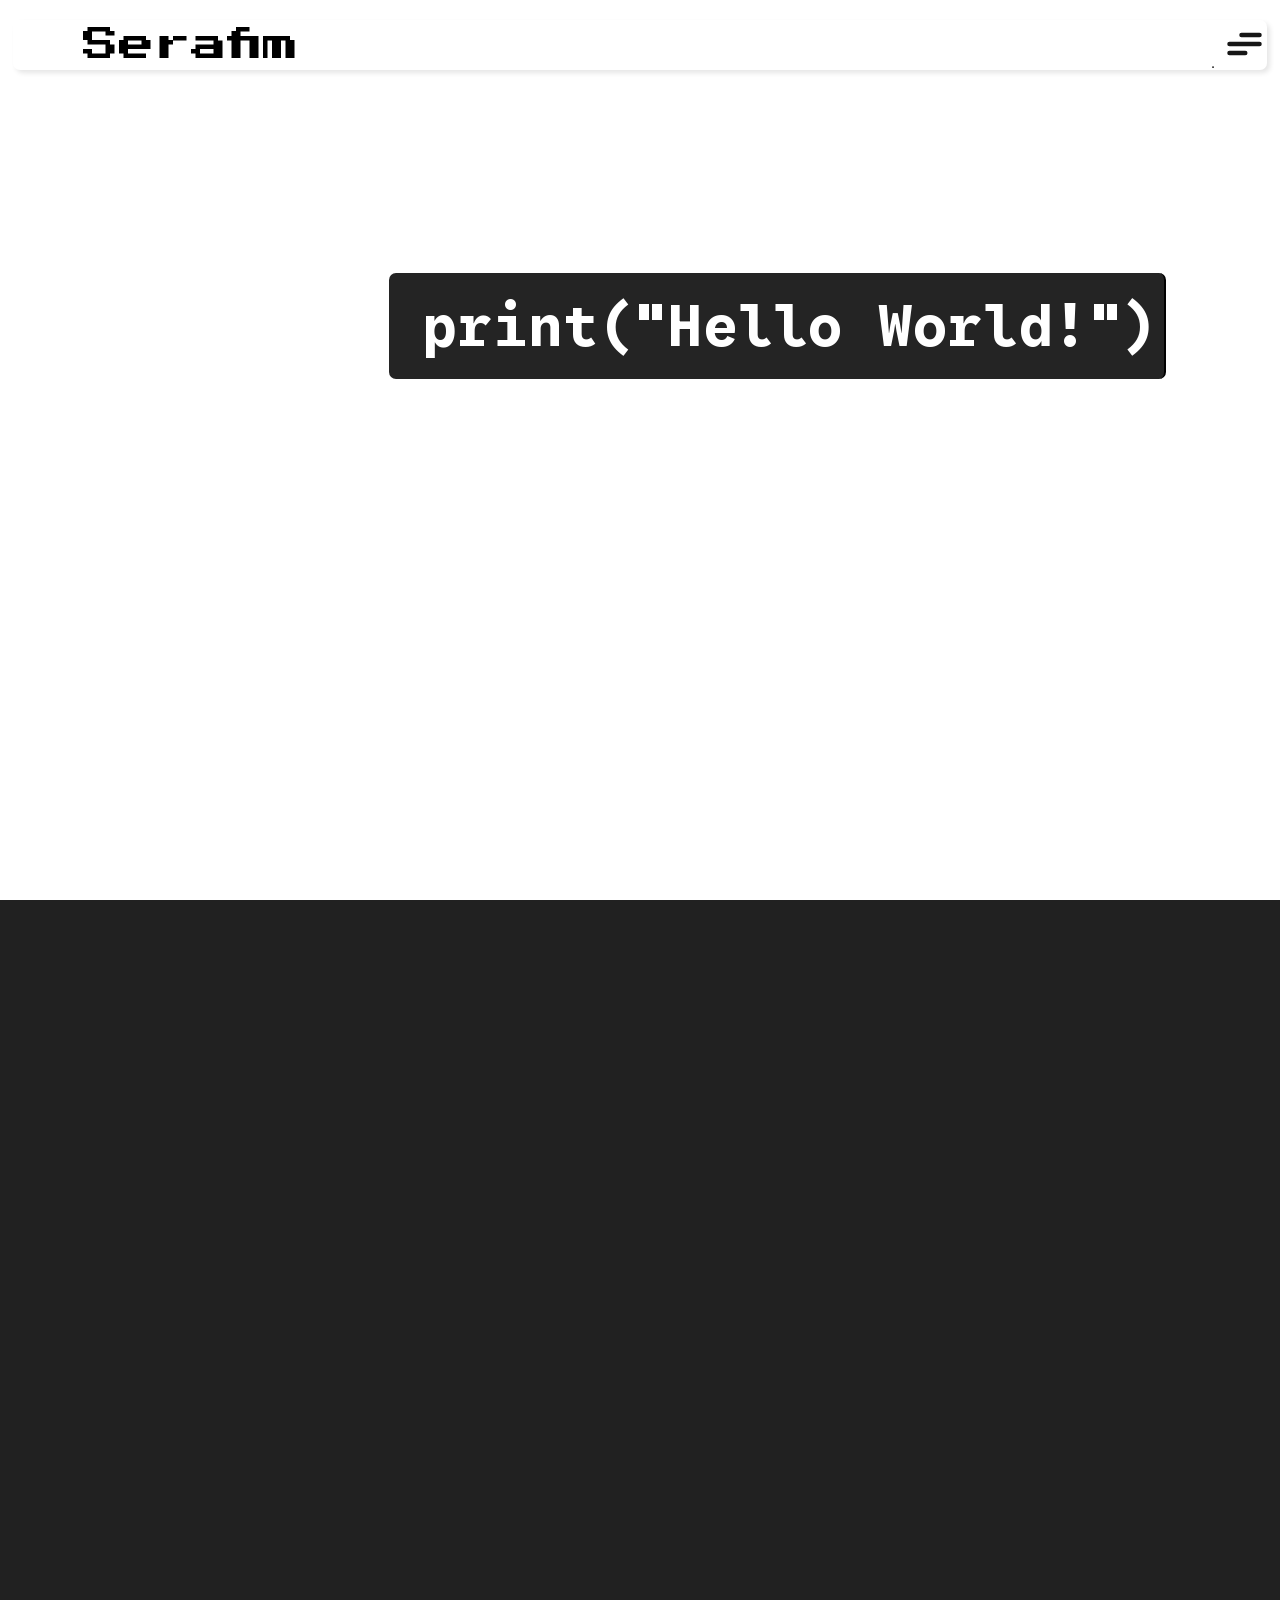
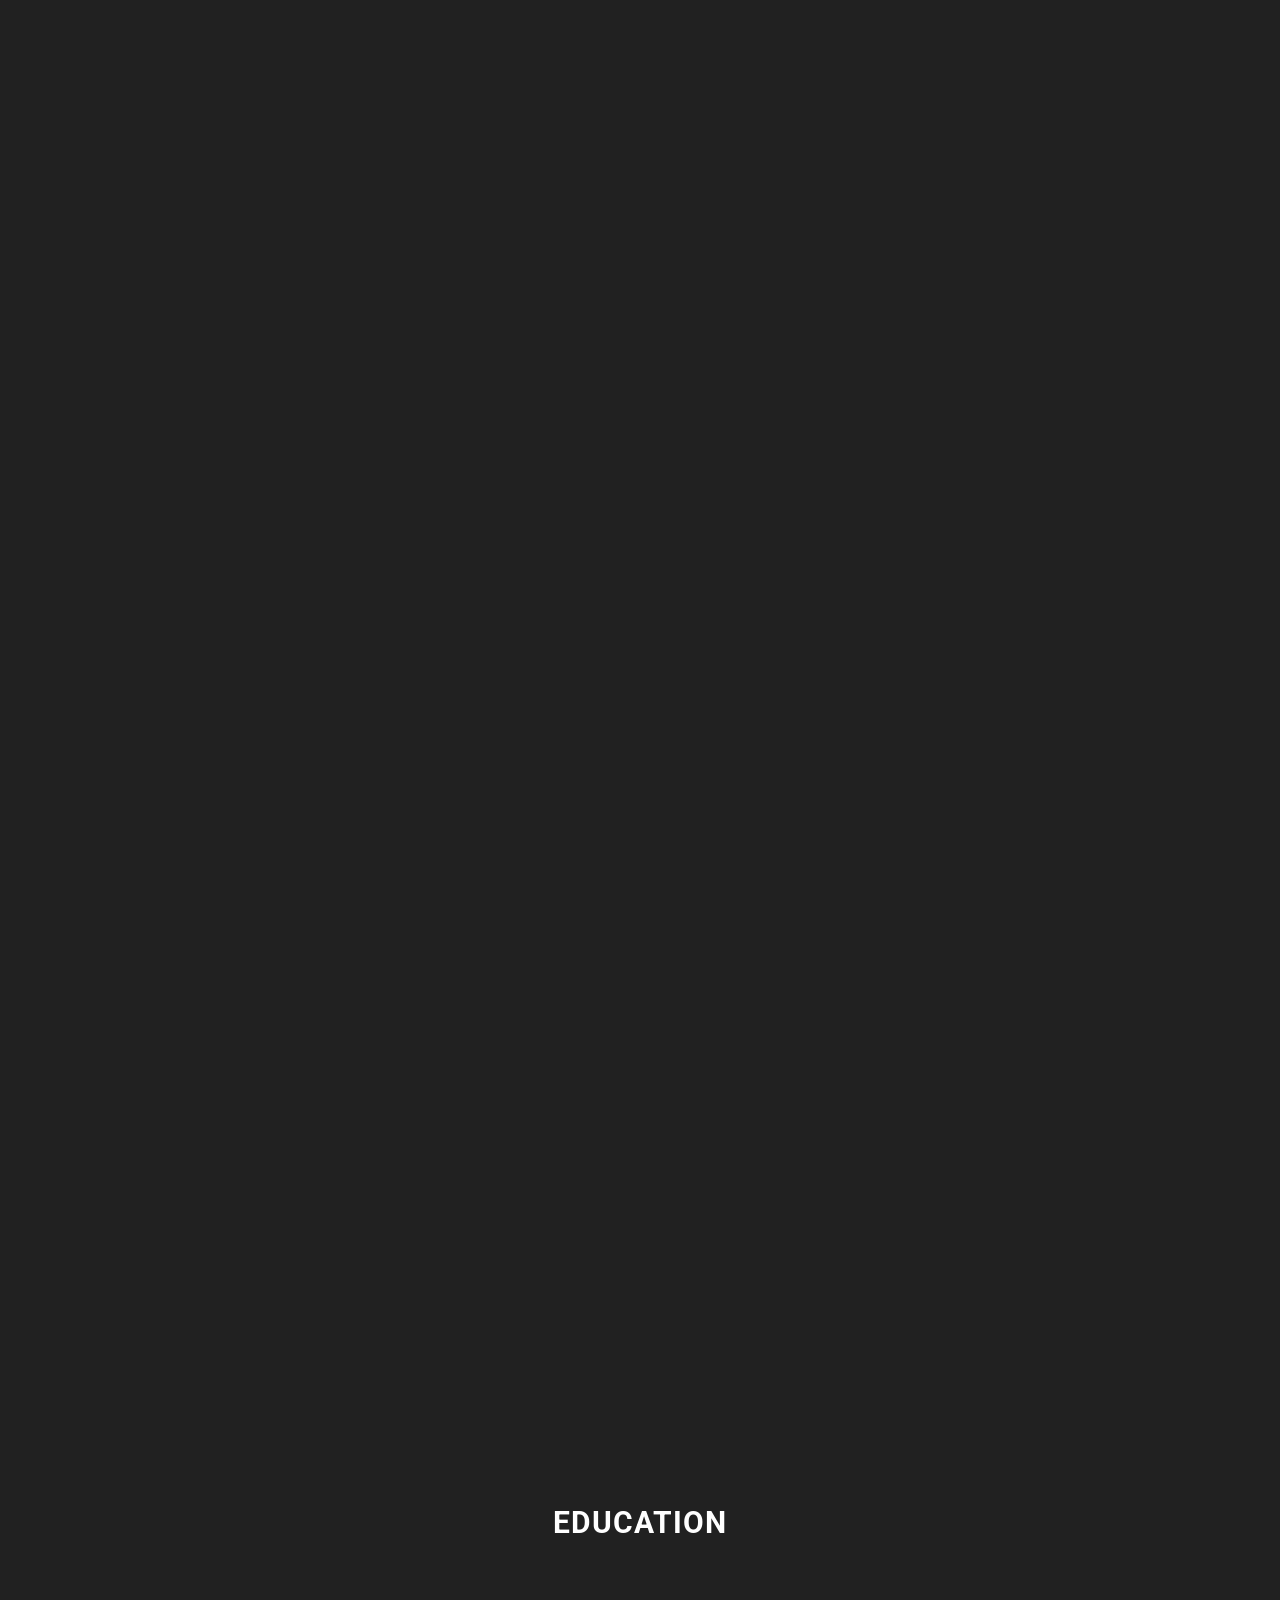
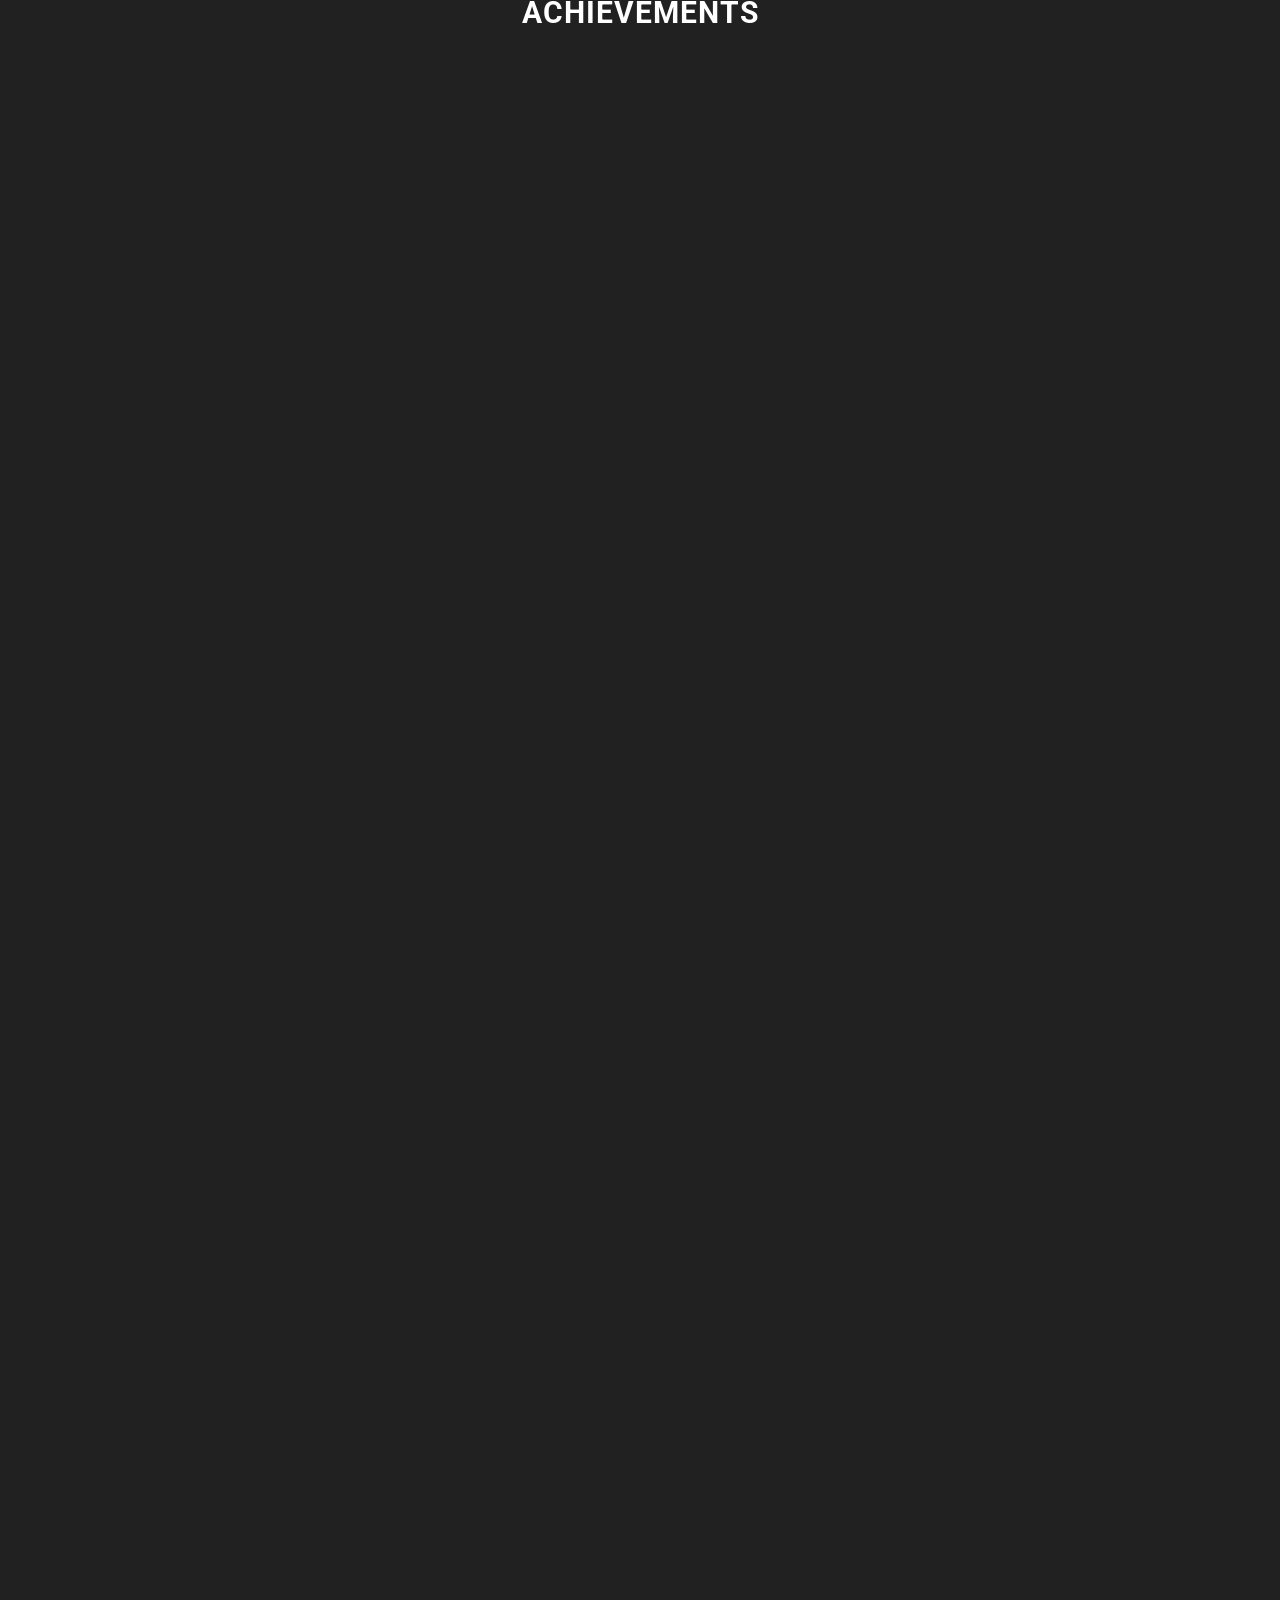
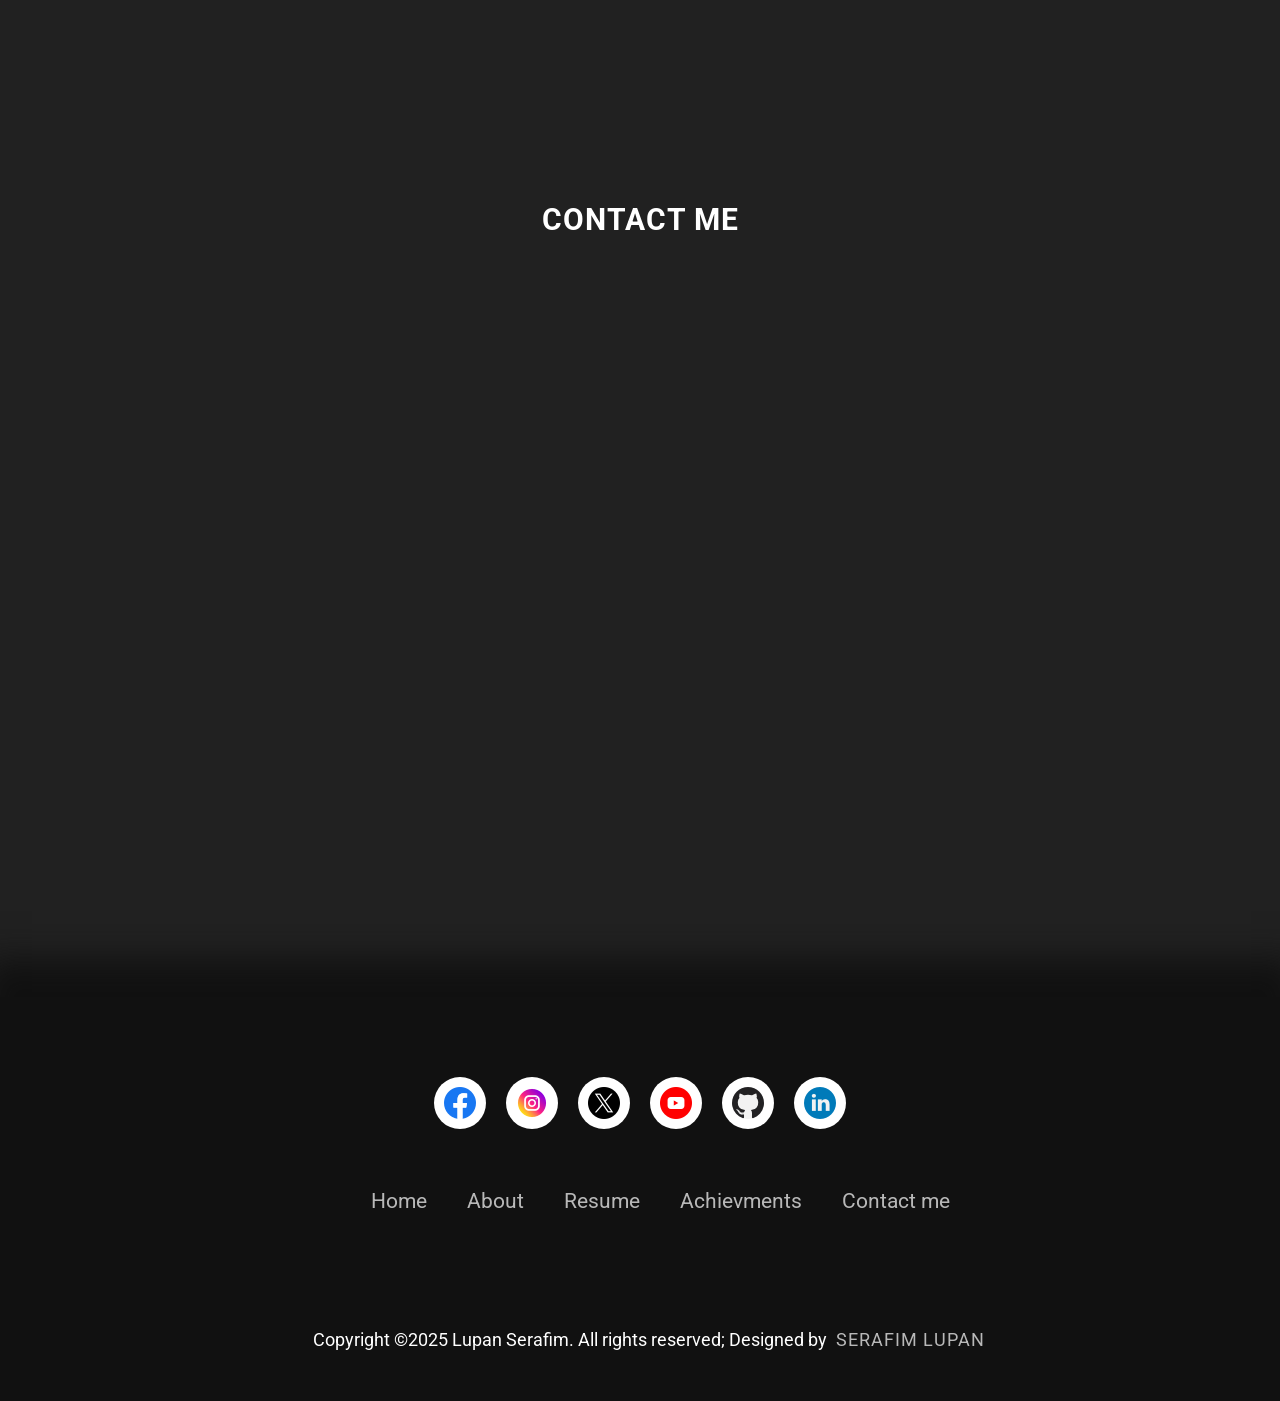
<file: index.html>
<!DOCTYPE html>
<html lang="en">
<head>

    <link rel="stylesheet" href="css/style.css">
    <link rel="web icon" type="png" href="images/logo.png">

    <meta charset="UTF-8">
    <meta name="viewport" content="width=device-width, initial-scale=1.0">

    <title> CV - Serafim Lupan</title>
</head>
<body>

    <div class="intro">

        <h1 class="logo-header">
            <span class="logo">Serafim</span><span class="logo">Lupan</span>
        </h1>

    </div>

    <header id="site-header">

        <nav>
            
            <ul class="sidebar">
                <li><a href="#HomeSection">Home</a></li>
                <li><a href="#about">About</a></li>
                <li><a href="#resume">Resume</a></li>
                <li><a href="#education">Education</a></li>
                <li><a href="#achievments">Achievments</a></li>
                <li><a href="#contact-me">Contact me</a></li>
            </ul>

            <ul>
                <li style="float: left;"><a href="#HomeSection" class="logo-name">Serafim</a></li>
                <li style="float: right;">
                    <div class="hamburger-ground">.
                        <label class="hamburger">
                            <input type="checkbox" onclick="sidebar()">
                            
                            <svg viewBox="0 0 32 32">
                                <path class="line" d="M7 16 27 16"></path>
                                <path class="line line-top-bottom" d="M27 10 13 10C10.8 10 9 8.2 9 6 9 3.5 10.8 2 13 2 15.2 2 17 3.8 17 6L17 26C17 28.2 18.8 30 21 30 23.2 30 25 28.2 25 26 25 23.8 23.2 22 21 22L7 22"></path>
                            </svg>
                        
                        </label>
                    </div>
                </li>
            </ul>

        </nav>
    
    </header>

    <main>

        <section id="HomeSection">

            <video autoplay muted loop id="index-video" src="videos/background2.mp4"></video>
    
            <div class="HomeSectionInfo">
                <div class="animatedText">
                
                    <p class="text">print("Hello World!")   </p>               
                </div>

            </div>
        
        </section>

        <section class="nth-first-section" id="about">
            <div class="about-card hidden">
                <h2>About</h2>
                <div class="row">
                    <div class="col-50 centered">
                        <img class="imagine-profil" src="images/profile.jpg">
                    </div>
                    <div class="col-50">
                        <div class="info-about">
                            <article><b>Name:</b> Lupan Serafim</article>
                            <article><b>Age: </b><span id="varsta"></span></article>
                            <article><b>Languages: </b>Romanian, Russian, English, French</article>
                            <article><b>E-mail: </b>serafimlupan.web@gmail.com</article>
                            <article><b>From: </b>Căușeni, Moldova</article>
                            <a class="download-cv" href="resources/CV-SerafimLupan.pdf" download="CV-SerafimLupan.pdf">
                                <button class="button" type="button">
                                    <span class="button__text">Download CV</span>
                                    <span class="button__icon"><svg xmlns="http://www.w3.org/2000/svg" viewBox="0 0 35 35" id="bdd05811-e15d-428c-bb53-8661459f9307" data-name="Layer 2" class="svg"><path d="M17.5,22.131a1.249,1.249,0,0,1-1.25-1.25V2.187a1.25,1.25,0,0,1,2.5,0V20.881A1.25,1.25,0,0,1,17.5,22.131Z"></path><path d="M17.5,22.693a3.189,3.189,0,0,1-2.262-.936L8.487,15.006a1.249,1.249,0,0,1,1.767-1.767l6.751,6.751a.7.7,0,0,0,.99,0l6.751-6.751a1.25,1.25,0,0,1,1.768,1.767l-6.752,6.751A3.191,3.191,0,0,1,17.5,22.693Z"></path><path d="M31.436,34.063H3.564A3.318,3.318,0,0,1,.25,30.749V22.011a1.25,1.25,0,0,1,2.5,0v8.738a.815.815,0,0,0,.814.814H31.436a.815.815,0,0,0,.814-.814V22.011a1.25,1.25,0,1,1,2.5,0v8.738A3.318,3.318,0,0,1,31.436,34.063Z"></path></svg></span>
                                </button>
                            </a>
                        </div>
                    </div>
                </div>
            </div>

            <div class="container-skill hidden">
                <div class="skill-box">
                    <span class="title">HTML</span>
        
                    <div class="skill-bar">
                        <span class="skill-per html">
                            <span class="tooltip">54%</span>
                        </span>
                    </div>
                </div>
        
                <div class="skill-box">
                    <span class="title">CSS</span>
        
                    <div class="skill-bar">
                        <span class="skill-per css">
                            <span class="tooltip">65%</span>
                        </span>
                    </div>
                </div>
                <div class="skill-box">
                    <span class="title">JavaScript</span>
        
                    <div class="skill-bar">
                        <span class="skill-per javascript">
                            <span class="tooltip">49%</span>
                        </span>
                    </div>
                </div>
                <div class="skill-box">
                    <span class="title">C++</span>
        
                    <div class="skill-bar">
                        <span class="skill-per c-plus">
                            <span class="tooltip">43%</span>
                        </span>
                    </div>
                </div>
                <div class="skill-box">
                    <span class="title">Python</span>
        
                    <div class="skill-bar">
                        <span class="skill-per python">
                            <span class="tooltip">36%</span>
                        </span>
                    </div>
                </div>
            </div>
            
        </section>

        <section class="nth-first-section" id="resume">
            <div class="about-card-resume hidden">
                <h2>Resume</h2>

                <div class="row">
                    <div class="col-100">
                        <div class="text-despre">
                            <p>
                                I am a young IT amateur from the Republic of Moldova passionate about programming, web design, especially Cyber ​​Security. 
                                I have knowledge in other fields such as mobile application development, databases, algorithms, design templates.
                                My favourite programming languages are: <b>C++</b>, <b>Python</b>, <b>JavaScript</b>. 
                                In addition to programming languages, I also have experience in writing a "clean code" applying <b>SOLID</b>, <b>Design Patterns</b>, <b>Clean Architecture</b>. 
                                I have a well-formed algorithmic thinking that I apply in practice to the elaboration large data set processing routines.
                            </p>
                            <p>
                                I am communicative, analytical, ambitious and persistent, disciplined and punctual, creative and able to
                                work in team. Easily adaptable to the use of new technologies. Focused on the development of websites, as
                                the main passion being Cyber Security, testing, penetrations, Ethical hacking etc. 
                                
                            </p>
                        </div>
                    </div>
                </div>
            </div>
        </section>

        <section class="nth-first-section" id="education">
            <h2>Education</h2>

             <div class="about-card hidden">
                <div class="row">
                    <div class="col-20">
                        <img src="images/colegiul.png" style="border-radius: 50%;height: 150px; width: 150px;padding: 10px; display: block; margin-left: auto; margin-right: auto;">
                    </div>
                    <div class="col-80">
                        <p class="centered" style="font-size: 26px; padding:0 10px;">09.2025 - present</p>
                        <p class="p-card-title" style="font-size: 26px; padding:0 10px;">
                        "Vasile Lovinescu" College, Falticeni municipality, Suceava county
                        </p>
                    </div>
                </div>
            </div>

            <br/><br/>

            <div class="about-card hidden">
                <div class="row">
                    <div class="col-20">
                        <img src="images/supercoders.jpg" style="border-radius: 50%;height: 150px; width: 150px;padding: 10px; display: block; margin-left: auto; margin-right: auto;">
                    </div>
                    <div class="col-80">
                        <p class="centered" style="font-size: 26px; padding:0 10px;">10. 2024</p>
                        <p class="p-card-title" style="font-size: 26px; padding:0 10px;">
                            Training "Generative Artificial Intelligence"
                        </p>
                        <p style="font-size: 20px; padding:0 10px;">
                            •	Training organized within the #SuperCoders project, 2024 edition
                        </p>
                    </div>
                </div>
            </div>

            <br/><br/>

            <div class="about-card hidden">
                <div class="row">
                    <div class="col-20">
                        <img src="images/supercoders.jpg" style="border-radius: 50%;height: 150px; width: 150px;padding: 10px; display: block; margin-left: auto; margin-right: auto;">
                    </div>
                    <div class="col-80">
                        <p class="centered" style="font-size: 26px; padding:0 10px;">10. 2023</p>
                        <p class="p-card-title" style="font-size: 26px; padding:0 10px;">
                            Participation in the #SuperCoders
                        </p>
                        <p style="font-size: 20px; padding:0 10px;">
                            •	Participant in the #SuperCoders coding workshop as a mentor
                        </p>
                    </div>
                </div>
            </div>

            <br/><br/>

            <div class="about-card hidden">
                <div class="row">
                    <div class="col-20">
                        <img src="images/gimnaziu.jpg" style="border-radius: 50%;height: 150px; width: 150px;padding: 10px; display: block; margin-left: auto; margin-right: auto;">
                    </div>
                    <div class="col-80">
                        <p class="centered" style="font-size: 26px; padding:0 10px;">09.2020 - 05.2025</p>
                        <p class="p-card-title" style="font-size: 26px; padding:0 10px;">
                        "Alexei Mateevici" Theoretical High School, Causeni town
                        </p>
                    </div>
                </div>
            </div>

            <br/><br/>

            <div class="about-card hidden">
                <div class="row">
                    <div class="col-20">
                        <img src="images/code.jpg" style="border-radius: 50%;height: 150px; width: 150px;padding: 10px; display: block; margin-left: auto; margin-right: auto;">
                    </div>
                    <div class="col-80">
                        <p class="centered" style="font-size: 26px; padding:0 10px;">04. 2019</p>
                        <p class="p-card-title" style="font-size: 26px; padding:0 10px;">
                            Completation of Course 3 
                        </p>
                        <p style="font-size: 20px; padding:0 10px;">
                            •	Completation of Coures 3 within CODE.org 
                        </p>
                        <p style="font-size: 20px; padding:0 10px;">
                            •	Computer science concepts learned in the cours 
                        </p>
                    </div>
                </div>
            </div>

        </section>

        <section class="nth-first-section" id="achievments">
            <h2>Achievements</h2>

         <div class="about-card hidden">
            <div class="row">
                <div class="col-20">
                    <img src="images/badge.png" style="height: 150px; width: 150px;padding: 10px; display: block; margin-left: auto; margin-right: auto;">
                </div>
                <div class="col-80">
                    <p class="centered" style="font-size: 26px; padding:0 10px;">02. 2025</p>
                    <p class="p-card-title" style="font-size: 26px; padding:0 10px;">
                        Prize winner at the Informatics Olympiad at County level
                    </p>
                    <p style="font-size: 20px; padding:0 10px;">
                        • I place at the Informatics Olympiad edition (2025) at County level
                    </p>
                </div>
            </div>
        </div>

        <br/><br/>
        
        <div class="about-card hidden">
            <div class="row">
                <div class="col-20">
                    <img src="images/tekwill_j_a.jpg" style="height: 140px; width: 140px;padding: 10px; display: block; margin-left: auto; margin-right: auto;">
                </div>
                <div class="col-80">
                    <p class="centered" style="font-size: 26px; padding:0 10px;">02. 2025</p>
                    <p class="p-card-title" style="font-size: 26px; padding:0 10px;">
                        Winner of the Tekwill Junior Ambassadors republican competition
                    </p>
                    <p style="font-size: 20px; padding:0 10px;">
                        •	XXVII place at Tekwill Junior Ambassadors republican competition edition (2025)
                    </p>
                </div>
            </div>
        </div>

        <br/><br/>

        <div class="about-card hidden">
            <div class="row">
                <div class="col-20">
                    <img src="images/badge.png" style="height: 150px; width: 150px;padding: 10px; display: block; margin-left: auto; margin-right: auto;">
                </div>
                <div class="col-80">
                    <p class="centered" style="font-size: 26px; padding:0 10px;">05. 2024</p>
                    <p class="p-card-title" style="font-size: 26px; padding:0 10px;">
                        Prize winner at the Informatics Olympiad at County level
                    </p>
                    <p style="font-size: 20px; padding:0 10px;">
                        • III place at the Informatics Olympiad edition (2024) at County level
                    </p>
                </div>
            </div>
        </div>

        <br/><br/>

        <div class="about-card hidden">
            <div class="row">
                <div class="col-20">
                    <img src="images/roboligab.jpg" style="border-radius: 50%;height: 150px; width: 150px;padding: 10px; display: block; margin-left: auto; margin-right: auto;">
                </div>
                <div class="col-80">
                    <p class="centered" style="font-size: 26px; padding:0 10px;">12. 2023</p>
                    <p class="p-card-title" style="font-size: 26px; padding:0 10px;">
                        Participant in the "ROBO LIGA BIBLIOTECILOR" 2023
                    </p>
                    <p style="font-size: 20px; padding:0 10px;">
                        • Participant in the "ROBO LIBRARIES LEAGUE" Competition 2023
                    </p>
                </div>
            </div>
        </div>

        <br/><br/>

        <div class="about-card hidden">
            <div class="row">
                <div class="col-20">
                    <img src="images/tekwill_j_a.jpg" style="height: 140px; width: 140px;padding: 10px; display: block; margin-left: auto; margin-right: auto;">
                </div>
                <div class="col-80">
                    <p class="centered" style="font-size: 26px; padding:0 10px;">06. 2023</p>
                    <p class="p-card-title" style="font-size: 26px; padding:0 10px;">
                        Winner of the Tekwill Junior Ambassadors republican competition
                    </p>
                    <p style="font-size: 20px; padding:0 10px;">
                        • IV place at Tekwill Junior Ambassadors republican competition edition (2023)
                    </p>
                </div>
            </div>
        </div>

        <br/><br/>
        
        <div class="about-card hidden">
            <div class="row">
                <div class="col-20">
                    <img src="images/tekwill_j_a.jpg" style="height: 140px; width: 140px;padding: 10px; display: block; margin-left: auto; margin-right: auto;">
                </div>
                <div class="col-80">
                    <p class="centered" style="font-size: 26px; padding:0 10px;">03. 2023</p>
                    <p class="p-card-title" style="font-size: 26px; padding:0 10px;">
                        Winner of the Tekwill Junior Ambassadors regional competition
                    </p>
                    <p style="font-size: 20px; padding:0 10px;">
                        • II place at Tekwill Junior Ambassadors regional competition edition (2023)
                    </p>
                </div>
            </div>
        </div>

        <br/><br/>

        <div class="about-card hidden">
            <div class="row">
                <div class="col-20">
                    <img src="images/roboligab.jpg" style="border-radius: 50%; height: 150px; width: 150px;padding: 10px; display: block; margin-left: auto; margin-right: auto;">
                </div>
                <div class="col-80">
                    <p class="centered" style="font-size: 26px; padding:0 10px;">12. 2022</p>
                    <p class="p-card-title" style="font-size: 26px; padding:0 10px;">
                        Participant in the "ROBO LIGA BIBLIOTECILOR" 2022
                    </p>
                    <p style="font-size: 20px; padding:0 10px;">
                        • Participant in the "ROBO LIBRARIES LEAGUE" Competition 2022
                    </p>
                </div>
            </div>
        </div>

        <br/><br/>

        <div class="about-card hidden">
            <div class="row">
                <div class="col-20">
                    <img src="images/roboligab.jpg" style="border-radius: 50%; height: 150px; width: 150px;padding: 10px; display: block; margin-left: auto; margin-right: auto;">
                </div>
                <div class="col-80">
                    <p class="centered" style="font-size: 26px; padding:0 10px;">12. 2021</p>
                    <p class="p-card-title" style="font-size: 26px; padding:0 10px;">
                        Participant in the "ROBO LIGA BIBLIOTECILOR" 2021
                    </p>
                    <p style="font-size: 20px; padding:0 10px;">
                        • Participant in the "ROBO LIBRARIES LEAGUE" Competition 2021
                    </p>
                </div>
            </div>
        </div>

        <br/><br/>

        <div class="about-card hidden">
            <div class="row">
                <div class="col-20">
                    <img src="images/roboligab.jpg" style="border-radius: 50%; height: 150px; width: 150px;padding: 10px; display: block; margin-left: auto; margin-right: auto;">
                </div>
                <div class="col-80">
                    <p class="centered" style="font-size: 26px; padding:0 10px;">12. 2020</p>
                    <p class="p-card-title" style="font-size: 26px; padding:0 10px;">
                        Participant in the "ROBO LIGA BIBLIOTECILOR" 2020
                    </p>
                    <p style="font-size: 20px; padding:0 10px;">
                        • Participant in the "ROBO LIBRARIES LEAGUE" Competition 2020
                    </p>
                </div>
            </div>

        </section>

        <section class="nth-first-section" id="contact-me">
            <h2>Contact me</h2>

            <div class="contact_me hidden">
                <div class="container-contact">
                    <form class="contactForm" id="contactForm" method="post" onsubmit="return validateForm()" action="https://sheetdb.io/api/v1/h13a2yoirpglq">
                        <div class="input">
                            <input required autocomplete="off" type="text" id="name" name="data[name]" class="input">
                            <label for="name">Name</label>
                            <span class="error" id="nameError"></span>
                        </div>
                
                        <div class="input">
                            <input required autocomplete="off" name="data[email]" type="email" id="email">
                            <label for="email">E-mail</label>
                            <span class="error" id="emailError"></span>
                        </div>
                
                        <div class="input">
                            <textarea required id="message" name="data[message]"></textarea>
                            <label for="message">Message</label>
                            <span class="error" id="messageError"></span>
                        </div>

                        <input class="button-contact-me" type="submit" id="submit" value="Send →">
                    </form>
                </div>
            </div>

        </section>

    </main>

    <footer>

        <div class="footerContainer">
            
            <div class="socialIcons">
                <a href="https://www.facebook.com/serafim.lupan.9"><img src="images/facebook.png"></a>
                <a href="https://www.instagram.com/serafimlup/?hl=ro"><img src="images/instagram.png"></a>
                <a href="https://x.com/LupanSerafim"><img src="images/twitter.png"></a>
                <a href="https://www.youtube.com/@S3raF1m_L"><img src="images/youtube.png"></a>
                <a href="https://github.com/SerafimLupan"><img src="images/github.png"></a>
                <a href="https://www.linkedin.com/in/serafimlupan/"><img src="images/linkedin.png"></a>
            </div>

            <div class="footerNav">
                
                <ul>
                    <li><a href="#HomeSection">Home</a></li>
                    <li><a href="#about">About</a></li>
                    <li><a href="#resume">Resume</a></li>
                    <li><a href="#achievments">Achievments</a></li>
                    <li><a href="#contact-me">Contact me</a></li>
                    
                </ul>
            
            </div>
            
        </div>
        
        <div class="footerBottom">
            <p>Copyright &copy;2025  Lupan Serafim. All rights reserved; Designed by <span class="designer">Serafim Lupan</span></p>
        </div>

    </footer>

    <script src="js/script.js"></script>
    <script src="js/app.js"></script>
</body>
</html>
</file>
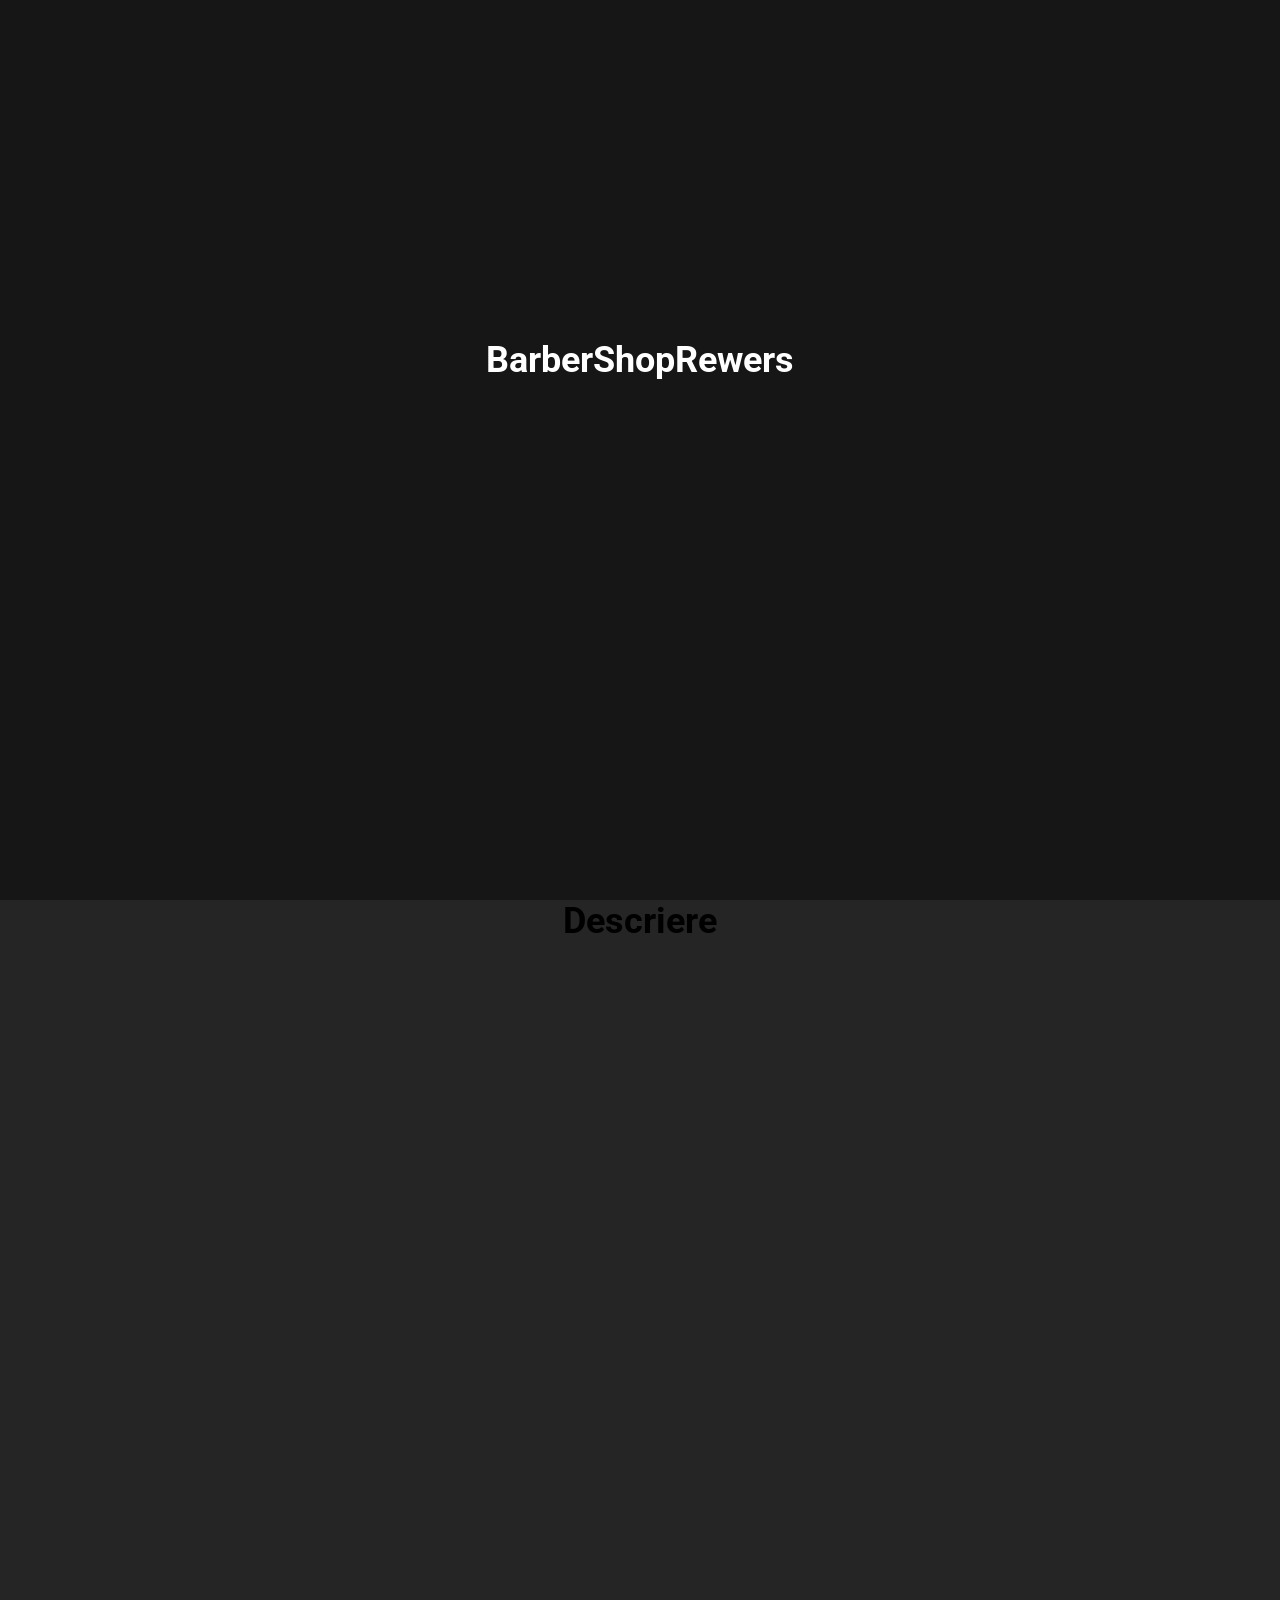
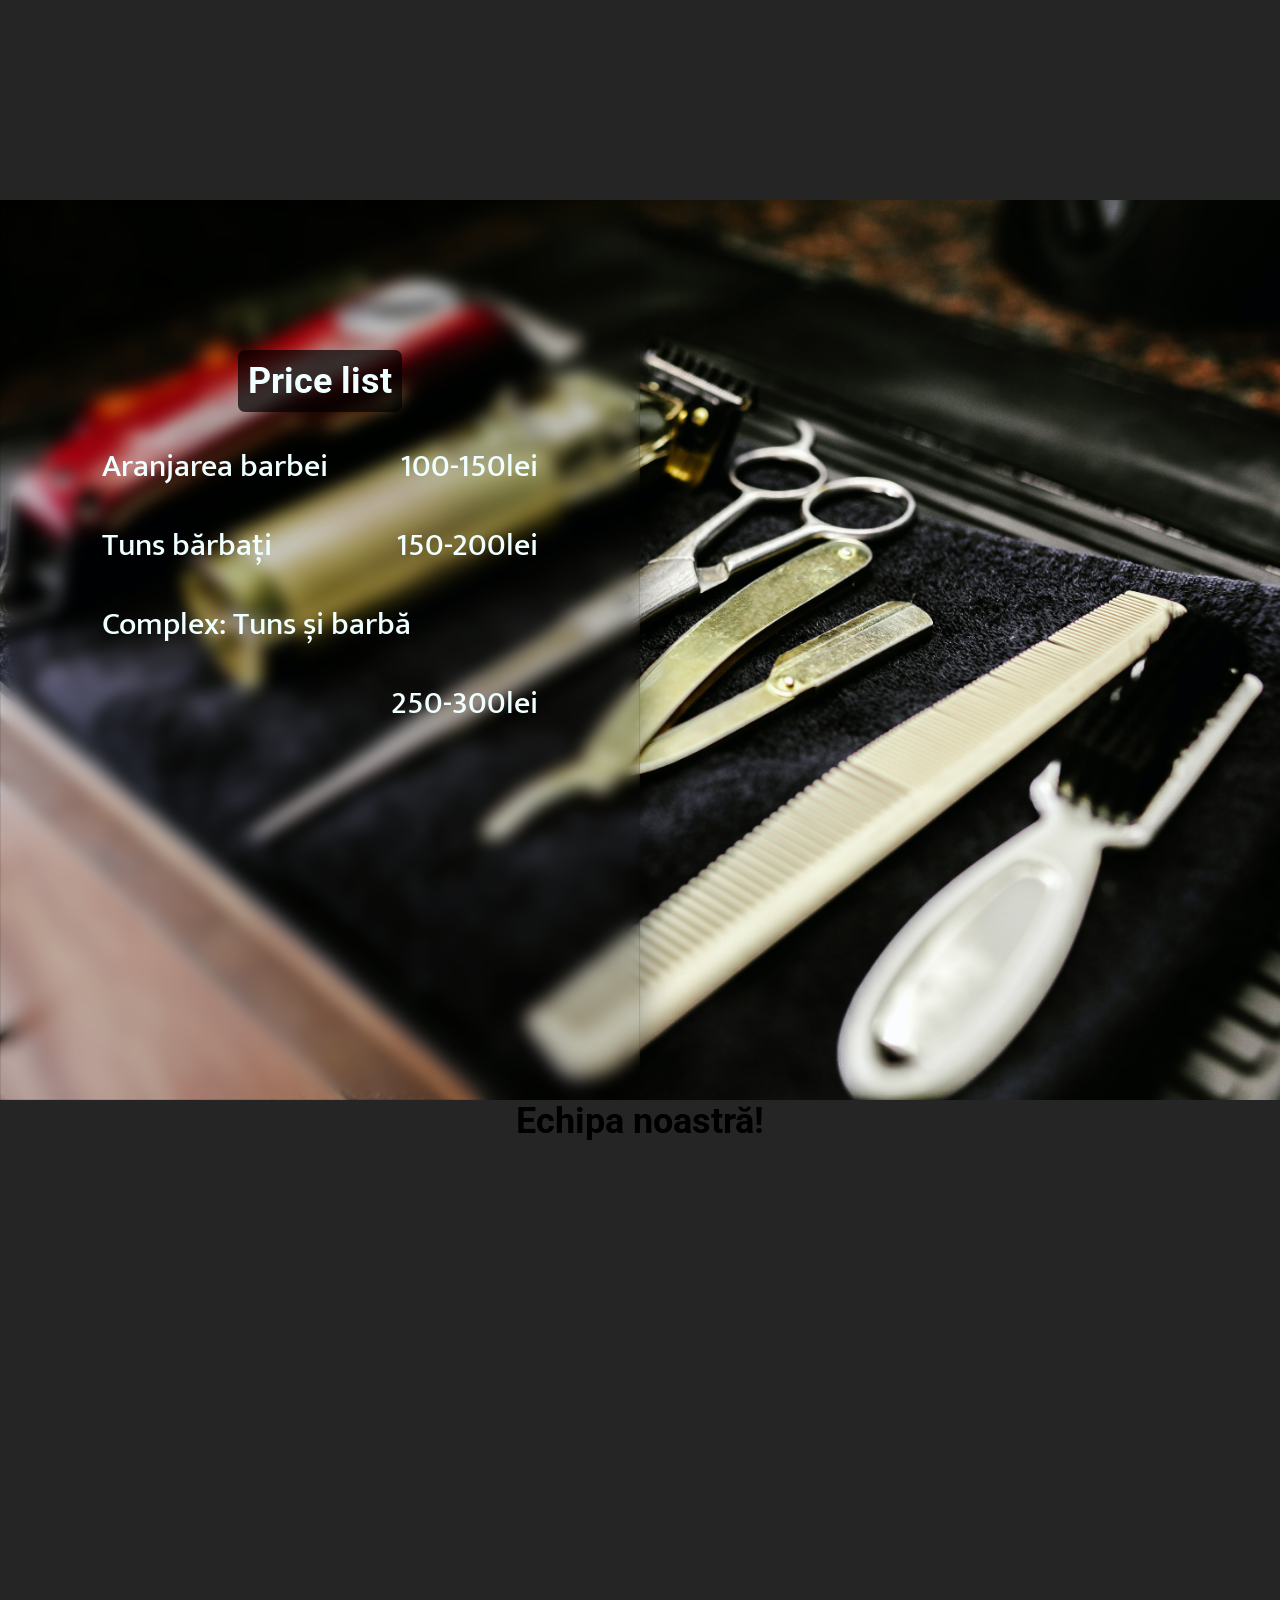
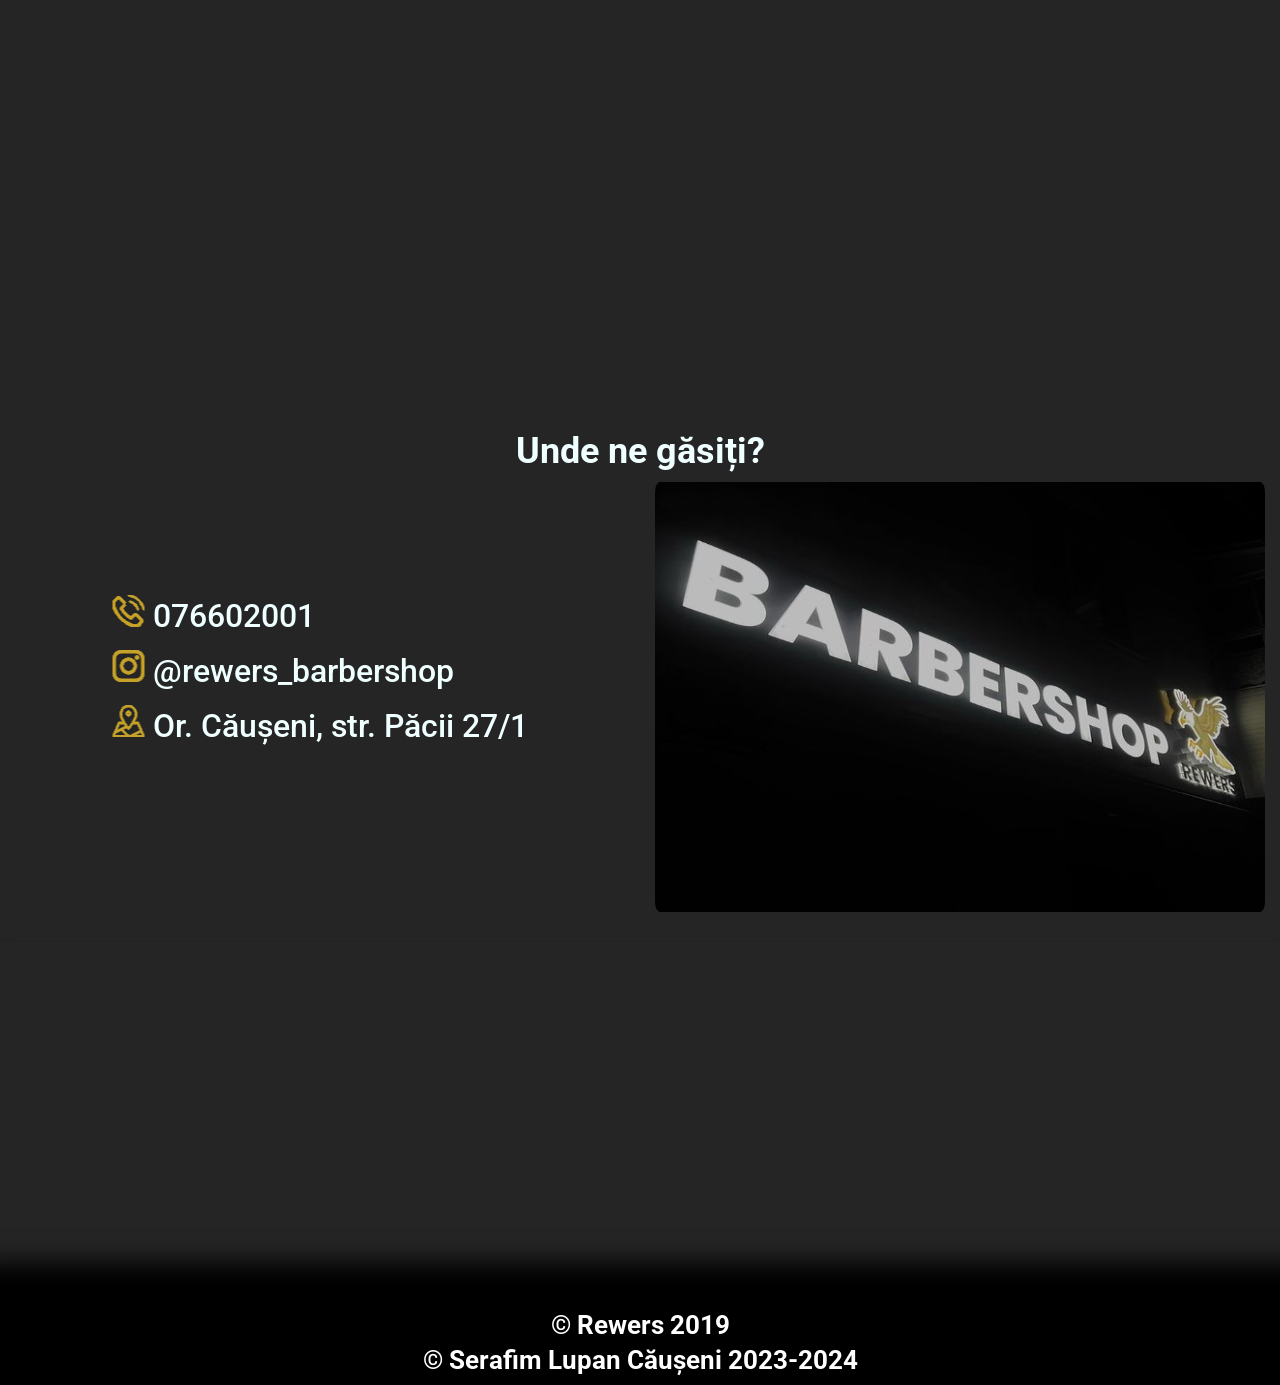
<file: projects/Rewers BARBERSHOP website/index.html>
<!DOCTYPE html>
<html>
<head>
    <meta charset="UTF-8">
    <meta name="viewport" content="width=device-width, initial-scale=1.0">

    <link rel="stylesheet" href="css/style.css">
    <link rel="web icon" type="png" href="images/logo.png">

    <title>Rewers BRABERSHOP</title>
</head>
<body>

    <div class="intro">
        <h1 class="logo-header">
            <span class="logo">Barber</span><span class="logo">Shop</span><span class="logo">Rewers</span>
        </h1>

        <audio src=""></audio>

    </div>

    <header id="site-header">

        <a href="index.html"><img class="logo-imagine" src="images/logo1.png"></a>
 
        <nav>

            <ul id="sidebar">
                <li onclick=hidenSidebar()>
                    <a href="#">
                        <svg xmlns="http://www.w3.org/2000/svg" height="40" viewBox="0 -960 960 960" width="40">
                            <path d="m256-200-56-56 224-224-224-224 56-56 224 224 224-224 56 56-224 224 224 224-56 56-224-224-224 224Z"/>
                        </svg>
                    </a>
                </li>
                <li><a href="index.html">Home</a></li>
                <li><a href="#descriere">Descriere</a></li>
                <li><a href="#price-list">Price list</a></li>
                <li><a href="#echipa">Echipa</a></li>
                <li><a href="#contacte">Contacte</a></li>
                <li><a href="pages/programeaza-te.html">Programează-te</a></li>
            </ul>
            
            <ul>
                <li class="hidenOnMobile"><a href="index.html">Home</a></li>
                <li class="hidenOnMobile"><a href="#descriere">Descriere</a></li>
                <li class="hidenOnMobile"><a href="#price-list">Price list</a></li>
                <li class="hidenOnMobile"><a href="#echipa">Echipa</a></li>
                <li class="hidenOnMobile"><a href="#contacte">Contacte</a></li>
                <li class="menu-button" onclick=showSidebar()>
                    <a href="#">
                        <svg xmlns="http://www.w3.org/2000/svg" height="40" viewBox="0 -960 960 960" width="40">
                            <path d="M120-240v-80h720v80H120Zm0-200v-80h720v80H120Zm0-200v-80h720v80H120Z"/>
                        </svg>
                    </a>
                </li>
            </ul>
            
        </nav>

        <a class="hidenOnMobile" href="pages/programeaza-te.html" class="cla"><button>Programează-te</button></a>
    
    </header>

    <main>

        <section class="top-section-index">

            <div class="section-info-index">
                Barbershop-ul unde vrei sa revii.
            </div>

        </section>

        <section class="section-descriere" id="descriere">

            <h1 class="centered">Descriere</h1>

        </section>

        <section class="section-price-service" id="price-list">

            <div class="row">

                <div class="col-50"> 
                    <!-- Nimic, aer,  dysplay: none; 😂 -->
                </div>

                <div class="col-50">

                    <div class="card">
                        <h1 class="position">
                            <div class="bg-color">Price list</div>
                        </h1>
    
                        <br/><br/>
    
                        <div class="price__list">
    
                            <ul type="none">
    
                                <li>
                                    <span class="float-left">Aranjarea barbei</span><span class="float-right">100-150lei</span>
                                </li>
    
                                <br/><br/>
                                
                                <li>
                                    <span class="float-left">Tuns bărbați</span><span class="float-right">150-200lei</span>
                                </li>
    
                                <br/><br/>
                                
                                <li>
                                    <span class="float-left">Complex: Tuns și barbă</span><span class="float-right">250-300lei</span>
                                </li>
                            
                            </ul>
                       
                        </div>
                    </div>

                </div>

            </div>

        </section>

        <section class="section-echipa" id="echipa">

            <h1 class="centered">Echipa noastră!</h1>

        </section>

        <section class="section-contacts" id="contacte">

            <h1 class="centered">Unde ne găsiți?</h1>

            <div class="col-50">

                <ul type="none" class="position">
                    
                    <li>
                        <span><a href="tel:+37376602001"><img src="images/phone-call.png" width="32" height="32"> 076602001</a></span>
                    </li>
                    
                    <li>
                        <span><a href="https://www.instagram.com/rewers_barbershop/?hl=ro" target="_blank"><img src="images/instagram.png" width="32" height="32"> @rewers_barbershop</a></span>
                    </li>
                    
                    <li>
                        <span><a href="https://maps.app.goo.gl/gCY9k3W1LDv8j4M57" target="_blank"><img src="images/map.png" width="32" height="32"> Or. Căușeni, str. Păcii 27/1</a></span>
                    </li>
                
                </ul>

            </div>
            
            <div class="col-50">
                
                <img src="images/logo-img-contacte.jpg" class="img-contacte">

            </div>

            <iframe src="https://www.google.com/maps/embed?pb=!1m18!1m12!1m3!1d2739.397836552102!2d29.40339967668009!3d46.638657254315305!2m3!1f0!2f0!3f0!3m2!1i1024!2i768!4f13.1!3m3!1m2!1s0x40c9ad0005cbf68d%3A0x621f1f76e30f5cf6!2sBarberShop%20Rewers!5e0!3m2!1sro!2s!4v1704494308845!5m2!1sro!2s" width="600" height="450" style="border:0;" allowfullscreen="" loading="lazy" referrerpolicy="no-referrer-when-downgrade"></iframe>
            
        </section>

    </main>

    <footer>

        <h3>©️ Rewers 2019</h3>

        <h3>©️ Serafim Lupan Căușeni 2023-2024</h3>

    </footer>

    <script src="js/script.js"></script>
</body>
</html>
</file>
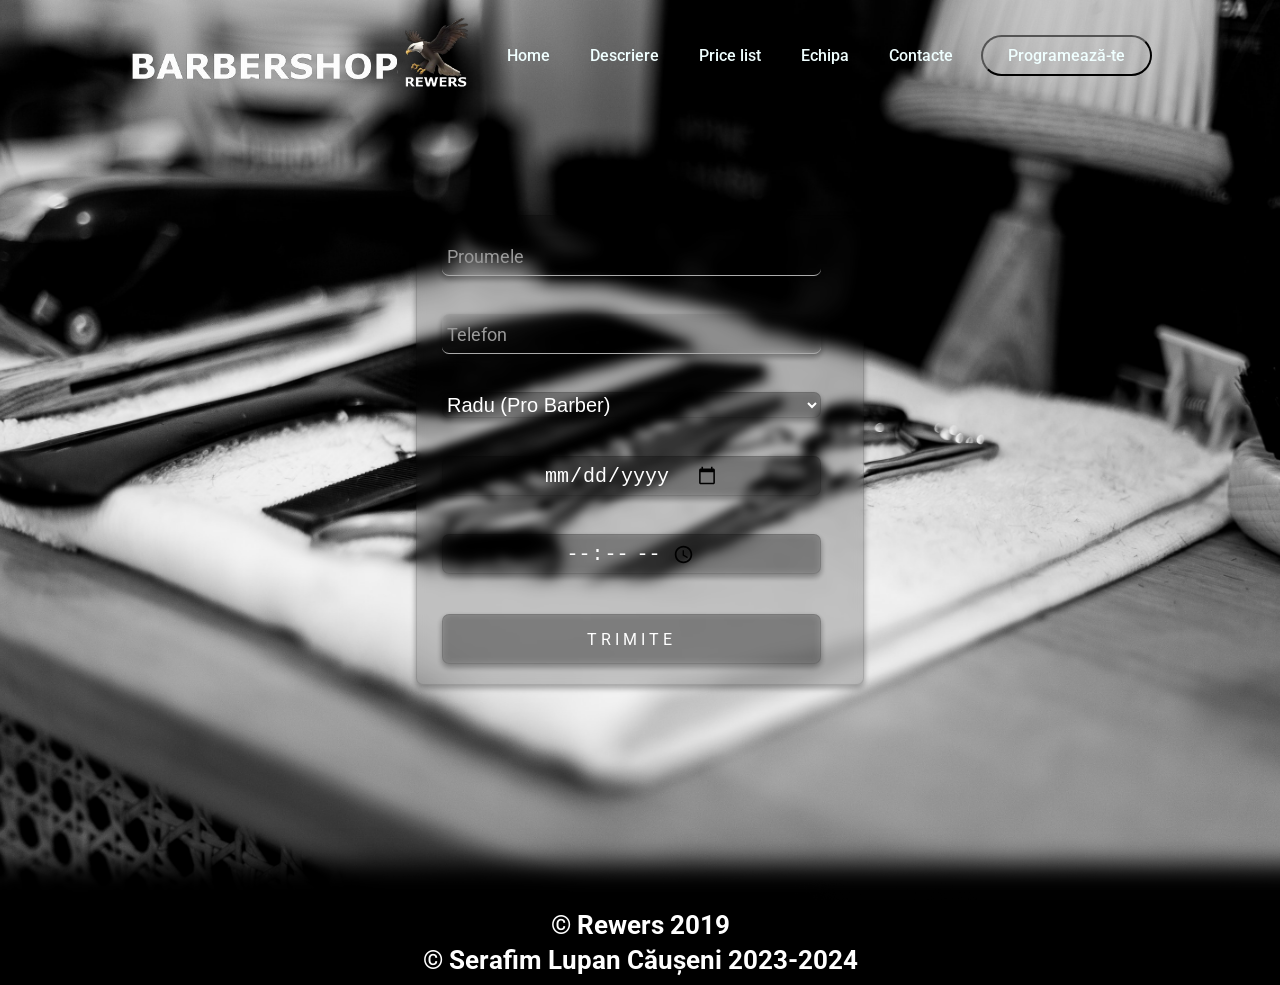
<file: projects/Rewers BARBERSHOP website/pages/programeaza-te.html>
<!DOCTYPE html>
<html>
<head>
    <meta charset="UTF-8">
    <meta name="viewport" content="width=device-width, initial-scale=1.0">

    <link rel="stylesheet" href="../css/style.css">
    <link rel="web icon" type="png" href="../images/logo.png">

    <title>Programează-te</title>
</head>
<body>

    <header id="site-header">

        <a href="../index.html"><img class="logo-imagine" src="../images/logo1.png"></a>
 
        <nav>

            <ul id="sidebar">
                <li onclick=hidenSidebar()>
                    <a href="#">
                        <svg xmlns="http://www.w3.org/2000/svg" height="40" viewBox="0 -960 960 960" width="40">
                            <path d="m256-200-56-56 224-224-224-224 56-56 224 224 224-224 56 56-224 224 224 224-56 56-224-224-224 224Z"/>
                        </svg>
                    </a>
                </li>
                <li><a href="../index.html">Home</a></li>
                <li><a href="../index.html#descriere">Descriere</a></li>
                <li><a href="../index.html#price-list">Price list</a></li>
                <li><a href="../index.html#echipa">Echipa</a></li>
                <li><a href="../index.html#contacte">Contacte</a></li>
                <li><a href="../pages/programeaza-te.html">Programează-te</a></li>
                
            </ul>
            
            <ul>
                <li class="hidenOnMobile"><a href="../index.html">Home</a></li>
                <li class="hidenOnMobile"><a href="../index.html#descriere">Descriere</a></li>
                <li class="hidenOnMobile"><a href="../index.html#price-list">Price list</a></li>
                <li class="hidenOnMobile"><a href="../index.html#echipa">Echipa</a></li>
                <li class="hidenOnMobile"><a href="../index.html#contacte">Contacte</a></li>
                <li class="menu-button" onclick=showSidebar()>
                    <a href="#">
                        <svg xmlns="http://www.w3.org/2000/svg" height="40" viewBox="0 -960 960 960" width="40">
                            <path d="M120-240v-80h720v80H120Zm0-200v-80h720v80H120Zm0-200v-80h720v80H120Z"/>
                        </svg>
                    </a>
                </li>
            </ul>
            
        </nav>

        <a class="hidenOnMobile" href="../pages/programeaza-te.html" class="cla"><button>Programează-te</button></a>
    
    </header>

    <main>

        <section class="top-section-program">

            <div class="row">

                <div class="col-50">
    
                    <div class="card-program">
        
                        <form id="formular" class="formular" method="post" action="https://sheetdb.io/api/v1/zl8yhf5zcn0te">
        
                            <div class="group">
                                <input class="input-text" type="text" id="pronumele" name="data[pronumele]" pattern="[A-Z][a-z]{2,19}" title="Introduce proumele cu prima literă majusculă, exemplu: Mihai, apoi între 2 și 19 litere minuscule" required type="text" class="input">
                                <span class="highlight"></span>
                                <span class="bar"></span>
                                <label for="pronumele">Proumele</label>
                            </div>

                            <br/><br/>

                            <div class="group">
                                <input class="input-text" type="tel" id="telefon" name="data[telefon]" pattern="[+,0-9]{12}" title="Număr de telefon format din 12 caractere și cu +373 la început!" required type="text" class="input">
                                <span class="highlight"></span>
                                <span class="bar"></span>
                                <label for="telefon">Telefon</label>
                            </div>
        
                            <br/><br/>

                            <select id="barberul" name="data[barber]" required>
                                <option>Radu (Pro Barber)</option>                     
                                <option>Marina (Barber)</option>               
                            </select>

                            <br/><br/>

                            <input type="date" name="data[data-luna-anul]" id="data-luna-anul" required>
                            <label for="data-luna-anul"></label>

                            <br/><br/>

                            <input type="time" name="data[timp]" id="timp" min="08:00" max="22:00" required>
                            <label for="timp"></label>

                            <input id="submit" type="submit" value="Trimite">

                        </form>

                    </div>
    
                </div>

            </div>
    
        </section>

    </main>

    <footer>

        <h3>©️ Rewers 2019</h3>

        <h3>©️ Serafim Lupan Căușeni 2023-2024</h3>

    </footer>

    <script src="../js/script.js"></script>
</body>
</html>
</file>
<file: css/style.css>
@import url('https://fonts.googleapis.com/css2?family=Press+Start+2P&family=Roboto:ital,wght@0,100;0,300;0,400;0,500;0,700;0,900;1,100;1,300;1,400;1,500;1,700;1,900&family=Source+Code+Pro:ital,wght@0,200..900;1,200..900&display=swap&family=Google+Sans+Code&display=swap');
*{
    box-sizing: border-box;

    scroll-behavior: smooth !important;
}

body,html{
    padding: 0px;
    margin: 0px;
    width: 100%;
    height: 100%;
    font-family: Roboto;
}

header{
    background: #00000000;
    padding-right: 1%;
    padding-left: 1%;

    position: relative;
    left: 0;
    top: 0;
    width: 100%;
    height: 80px;
    z-index: 100;
}

/* --- Intro --- */
#site-header {
    position: fixed;
    top: 0;
    left: 0;
    width: 100%;
    z-index: 1000;
}

/* Splash Screen-ul */

.intro {
    position: fixed;
    z-index: 9999;
    left: 0;
    top: 0;
    width: 100%;
    height: 100vh;
    background: #161616;
    transition: 1s;
}

.logo-header {
    position: absolute;
    top: 40%;
    left: 50%;
    transform: translate(-50%, -50%);
    color: #fff;
}

.logo {
    position: relative;
    display: inline-block;
    bottom: -20px;
    opacity: 0;
    font-size: 120px;
}

.logo.active {
    bottom: 0;
    opacity: 1;
    transition: ease-in-out 0.5s;
}

.logo.fade {
    bottom: 150px;
    opacity: 0;
    transition: ease-in-out 0.5s;
}

/* --- Intro finish code --- */

/*--- Scroll animation ---*/

.hidden {
    opacity: 0;
    transform: translateY(100px);
}

.show {
    opacity: 1;
    transform: translateY(0);
    transition: all 1.5s ease;
}

/*--- Scroll animation finish ---*/

a {
    text-decoration: none;

    display: inline-block;
}

h1 {
    font-size: 36px;
}

h2 {
    font-size: 30px;
}

h3 {
    font-size: 26px;
}

p {
    font-size: 18px;
    font-family: Roboto;
    color: #000;

    text-indent: 2%;
    line-height: 150%;

    padding: 5px 25px 10px 25px;
    margin: 10px 15px 10px;

    display: block;
    margin-block-start: 1em;
    margin-block-end: 1em;
    margin-inline-start: 0px;
    margin-inline-end: 0px;
    unicode-bidi: isolate;
}

img {
    width: auto;
    height: auto;
    max-width: none;
    max-height: none;
}

section {
    min-height: 100vh;
    width: 100%;

    display: block;
}

section h2, section h1 {
    text-transform: uppercase;
    text-align: center;
    letter-spacing: 1px;
    margin-bottom: 20px;
    color: #fff;
    width: 100%;
}

.centered {
    text-align: center;
}

.nth-first-section {
    min-height: 100vh;
    width: 100%;

    display: block;

    background: #212121;

    padding: 80px 23% 0px 23%;
}

.nth-first-section p, article {
    color: aliceblue;
}

div {
    display: block;
}

.row{
    overflow: auto;
    display: flex; 
    justify-content: center;
    flex-wrap: wrap;
}

[class^="col-"] {
    float: left;
}

.col-20 {
    width: 20%;
}

.col-50 {
    width: 50%;
}

.col-80 {
    width: 80%;
}

.col-100 {
    width: 100%;
}

.float-left {
    display: block;

    float: left;
}

.float-right {
    display: block;

    float: right;
}

/*-- Sidebar --*/

nav {
    background-color: #fff;
    box-shadow: 3px 3px 5px rgba(0, 0, 0, 0.1);
    border-radius: 7px;

    transition: transform 0.5s ease;
}

nav ul {
    width: 100%;
    list-style: none;

    margin: 0%;
    
    display: flex;
    justify-content: flex-end;
    align-items: center;
}

nav ul:last-child{
    margin-top: 20px;
}

nav li {
    height: 50px;
}

nav .sidebar a {
    height: 100%;
    padding: 0 30px;
    text-decoration: none;
    display: flex;
    align-items: center;
    font-size: 36px;
    color: #ffffff;
}

nav a {
    font-size: 36px;
    height: 100%;
    padding: 0 30px;

    text-decoration: none;
    display: flex;
    align-items: center;
    color: #000000;
    
    transition: all 0.4s;
}


nav a.logo-name {
    font-family: "Press Start 2P";
}

.sidebar a:hover {
    background: rgba(0, 0, 0, 0.4);
    -webkit-backdrop-filter: blur(8px);
    backdrop-filter: blur(8px);
    border: 1px solid rgba(0, 0, 0, 0.2);
    transform: scale(1.1, 1.1);
}

.sidebar a:hover > .sidebar a:not(:hover) {
    filter: blur(10px);
    transform: scale(0.9, 0.9);
} 

nav li:first-child {
    margin-right: auto;
}

.sidebar {
    position: fixed;

    top: 0;
    right: -1000px;

    height: 100%;
    width: 450px;

    padding-top: 15%;

    z-index: 999;
    
    background-color: #fff;
    box-shadow: -10px 0 10px rgb(0, 0, 0, 0.1);
    
    display: flex; 
    flex-direction: column;
    align-items: center;
    justify-content: flex-start;

    background: rgba(0,0,0,0.15);
    -webkit-backdrop-filter: blur(3px);
    backdrop-filter: blur(3px);
    border: 1px solid rgba(0,0,0,0.075);

    transition: right 0.75s ease;
}

.sidebar.show {
    right: 0; 
}

.sidebar li {
    width: 100%;
    color: aliceblue;
}

.sidebar a {
    width: 100%;
}

/*-- Sidebar finish --*/

/*-- Hamburger --*/

nav li:last-child {
    z-index: 1000;
}

.hamburger {
    cursor: pointer;
}

.hamburger input {
    display: none;
}

.hamburger svg {
  /* The size of the SVG defines the overall size */
    height: 3em;
  /* Define the transition for transforming the SVG */
    transition: transform 600ms cubic-bezier(0.4, 0, 0.2, 1);
}

.line {
    fill: none;
    stroke: rgb(22, 22, 22);
    stroke-linecap: round;
    stroke-linejoin: round;
    stroke-width: 3;
    /* Define the transition for transforming the Stroke */
    transition: stroke-dasharray 600ms cubic-bezier(0.4, 0, 0.2, 1),
                stroke-dashoffset 600ms cubic-bezier(0.4, 0, 0.2, 1);
}

.line-top-bottom {
    stroke-dasharray: 12 63;
}

.hamburger input:checked + svg {
    transform: rotate(-45deg);
}

.hamburger input:checked + svg .line-top-bottom {
    stroke-dasharray: 20 300;
    stroke-dashoffset: -32.42;
}

/*-- Hamburger finish --*/

/*-- Home section --*/
#HiomeSection {
    height: 100vh !important;
    min-height: 520px !important;
}

#index-video {
    height: 100%;
    width: 100%;
    object-fit: cover;

    position: fixed;
    z-index: -50;
}

.HomeSectionInfo {
    margin-top: 80px;
    position: absolute;

    display: flex;
    justify-content: center;
    align-items: center;
    
    top: 15%;
    right: 15%;
}

.animatedText {
    position: relative;
    top: 15%;
    left: 10%;

    display: inline-block;
}

.text {
    background-color: #242424;
    border-radius: 7px;
    padding: 10px 20px;
    overflow: hidden;
    color: #fff;
    font-size: 3.6rem;
    font-weight: 700;
    font-family: "Google Sans Code";
    border-right: 0.15rem solid black;
    white-space: nowrap;
    animation: typing 6s steps(20, end), border-right 1s infinite;
}

@keyframes typing {
    from {
        width: 0;
    }

    to {
        width: 100%;
    }
}

@keyframes border-right{
    0% {
        border-right: 0;
    }

    100% {
        border-right: 100%;
    }
}

/*-- Home section finish --*/

/*-- ScrollBar --*/

::-webkit-scrollbar {
    width: 10px;
    background: #00000000
}

::-webkit-scrollbar-track {
    box-shadow: inset 0 0 5px #121212; 
    border-radius: 12px;
}

::-webkit-scrollbar-thumb {
    background: linear-gradient(rgb(0, 0, 0), rgb(49, 49, 49)); 
    border-radius: 10px;
    filter:blur(5px);
}

::-webkit-scrollbar-thumb:hover {
    background: linear-gradient(rgb(64, 64, 64), rgb(163, 163, 163)); 
}

/*-- ScrollBar Finish --*/

.about-card {
    padding: 25px 2%;

    border-radius: 7px;

    background: rgba(0,0,0,0.2);
    -webkit-box-shadow: -10.5px 0 32px 15px rgba(0, 0, 0, 0.35);
    -moz-box-shadow: -10.5px 0 32px 15px rgba(0, 0, 0, 0.35);
    box-shadow: -10.5px 0 32px 15px rgba(0, 0, 0, 0.35);
    -webkit-backdrop-filter: blur(8px);
    backdrop-filter: blur(8px);
    border: 1px solid rgba(0,0,0,0.1);
}

.about-card-resume {
    padding: 75px 5%;
    
    background: rgba(0,0,0,0.2);
    -webkit-box-shadow: -10.5px 0 32px 15px rgba(0, 0, 0, 0.35);
    -moz-box-shadow: -10.5px 0 32px 15px rgba(0, 0, 0, 0.35);
    box-shadow: -10.5px 0 32px 15px rgba(0, 0, 0, 0.35);
    -webkit-backdrop-filter: blur(8px);
    backdrop-filter: blur(8px);
    border: 1px solid rgba(0,0,0,0.1);
    
    border-radius: 7px;
    height: 100%;
}

.info-about {
    line-height: 230%;
}

.info-about article {
    font-size: 18px;
    font-family: Roboto;
    color: #fff;

    margin: 5px 10px 5px;
}

.imagine-profil {
    border-radius: 7px;
    opacity: 1.0;
    max-height: 300px;
}

.text-despre p {
    font-size: 26px;
}

/* Skill bar*/ 

.container-skill {
    position: relative;
    width: 100%;
    
    background: rgba(0,0,0,0.2);
    -webkit-box-shadow: -10.5px 0 32px 15px rgba(0, 0, 0, 0.35);
    -moz-box-shadow: -10.5px 0 32px 15px rgba(0, 0, 0, 0.35);
    box-shadow: -10.5px 0 32px 15px rgba(0, 0, 0, 0.35);
    -webkit-backdrop-filter: blur(8px);
    backdrop-filter: blur(8px);
    border: 1px solid rgba(0,0,0,0.1);
    
    padding: 15px 5%;
    margin-top: 20px;
    
    border-radius: 7px;
}

.container-skill .skill-box {
    width: 100%;
    margin: 25px 0;
}

.skill-box .title {
    display: block;
    font-size: 14px;
    font-weight: 600;
    color: #ffffff;
}

.skill-box .skill-bar {
    height: 8px;
    width: 100%;
    border-radius: 6px;
    margin-top: 6px;
    background: rgba(131, 131, 131, 0.254);
}

.skill-bar .skill-per {
    position: relative;
    display: block;
    height: 100%;
    width: 90%;
    border-radius: 6px;
    background: hsl(191, 100%, 36%);
    animation: progress 0.4s ease-in-out forwards;
    opacity: 0;
}

.skill-per.html {
    width: 54%;
    animation-delay: 0.1s;
}

.skill-per.css {
    width: 65%;
    animation-delay: 0.2s;
}

.skill-per.javascript {
    width: 49%;
    animation-delay: 0.3s;
}

.skill-per.c-plus {
    width: 43%;
    animation-delay: 0.4s;
}

.skill-per.python {
    width: 36%;
    animation-delay: 0.5s;
}

@keyframes progress {
0% {
    width: 0;
    opacity: 1;
}

100% {
    opacity: 1;
}
}

.skill-per .tooltip {
    position: absolute;
    right: -14px;
    top: -28px;
    font-size: 14px;
    font-weight: 500;
    color: #fff;
    padding: 2px 6px;
    border-radius: 3px;
    background: hsl(191, 100%, 36%);
    z-index: 1;
}

.tooltip::before {
    content: '';
    position: absolute;
    left: 50%;
    bottom: -2px;
    height: 10px;
    width: 10px;
    z-index: -1;
    background-color: hsl(191, 100%, 36%);
    transform: translateX(-50%) rotate(45deg);  
}

/*-- Download Button --*/

.button {
    position: relative;
    width: 160px;
    height: 40px;
    cursor: pointer;
    display: flex;
    align-items: center;
    border: 1px solid #17795E;
    background-color: #209978;
    overflow: hidden;
    margin: 40px 0 0 10px;
}

.button, .button__icon, .button__text {
    transition: all 0.3s;
}

.button .button__text {
    transform: translateX(20px);
    color: #fff;
    font-weight: 600;
}

.button .button__icon {
    position: absolute;
    transform: translateX(109px);
    height: 100%;
    width: 45px;
    background-color: #17795E;
    display: flex;
    align-items: center;
    justify-content: center;
}

.button .svg {
    width: 20px;
    fill: #fff;
}

.button:hover {
    background: #17795E;
}

.button:hover .button__text {
    color: transparent;
}

.button:hover .button__icon {
    width: 148px;
    transform: translateX(0);
}

.button:active .button__icon {
    background-color: #146c54;
}

.button:active {
    border: 1px solid #146c54;
}

/*-- Download Button Finish --*/

/*-- Contact me --*/

.contact_me {
    display: block; 
    margin-left: auto; 
    margin-right: auto;
}

.container-contact {
    width: 100%;
    align-items: center;
    justify-content: center;
    position: relative;
    padding: 15px 5%;

    background: rgba(0,0,0,0.2);
    -webkit-box-shadow: -10.5px 0 32px 15px rgba(0, 0, 0, 0.35);
    -moz-box-shadow: -10.5px 0 32px 15px rgba(0, 0, 0, 0.35);
    box-shadow: -10.5px 0 32px 15px rgba(0, 0, 0, 0.35);
    -webkit-backdrop-filter: blur(8px);
    backdrop-filter: blur(8px);
    border: 1px solid rgba(0,0,0,0.1);    

    border-radius: 7px;
}

.container-contact form .descr {
    font-size: 20px;
    font-weight: 500;
    color: #e8e8e8;
    margin-bottom: 25px;
    margin-top: 25px;
    text-align: center;
}

.contactForm {
    display: flex;
    flex-direction: column;
}

.input, textarea {
    margin: 1em 0 1em 0;
    width: 100%;
    position: relative;
}

.input input, textarea {
    font-size: 100%;
    padding: 0.7em;
    outline: none;
    color: #e8e8e8;
    border: none;
    border-bottom: 2px solid #e8e8e8;
    background: transparent;
    border-radius: none;
    width: 100%;
    resize: none;
}

.input label {
    font-size: 100%;
    position: absolute;
    left: 0;
    color: #e8e8e8;
    padding: 0.7em;
    margin-left: 0.1em;
    pointer-events: none;
    transition: all 0.5s ease;
    text-transform: uppercase;
}

.input :is(input:focus, input:valid)~label {
    transform: translateY(-50%) scale(.9);
    margin: 0em;
    padding: 0.4em;
    background: transparent;
}

.input textarea:focus ~ label,
.input textarea:valid ~ label {
    transform: translateY(-50%) scale(.9);
    margin: 0em;
    padding: 0.4em;
    background: transparent;
}

.inputGroup :is(input:focus, input:valid) {
    border-color: rgb(37, 211, 51);
}

.contactForm .button-contact-me {
    color: #e8e8e8;
    font-size: 15px;
    align-self: flex-start;
    padding: 0.6em;
    border: none;
    cursor: pointer;
    margin-bottom: 50px;
    background: transparent;
    transition: all 0.3s ease-in-out;
    position: relative;
    overflow: hidden;
}

.contactForm .button-contact-me:before {
    content: "";
    position: absolute;
    bottom: 100%;
    left: 0;
    width: 100%;
    height: 100%;
    background-color: #e8e8e8;
    opacity: 0;
    transition: opacity 0.3s ease-in-out;
}

.contactForm .button-contact-me:hover:before {
    opacity: 0.2;
}

.contactForm .button-contact-me:hover {
    transform: translateY(-3px);
    box-shadow: 0 5px 15px rgba(0, 0, 0, 0.3);
}

.error {
    color: red;
    font-size: 0.9em;
    display: block;
    margin-top: 5px;
}

/*-- Contact me Finish --*/


/*-- Footer --*/

footer{
    background-color: #111;
    -webkit-box-shadow: 0 -21px 32px 17.5px #111;
    -moz-box-shadow: 0 -21px 32px 17.5px #111;
    box-shadow: 0 -21px 32px 17.5px #111;
}

.footerContainer{
    width: 100%;
    padding: 70px 30px 20px ;
}

.socialIcons{
    display: flex;
    justify-content: center;
}

.socialIcons a{
    text-decoration: none;
    padding:  10px;
    background-color: white;
    margin: 10px;
    border-radius: 50%;
}

.socialIcons a img{
    color: black;
    opacity: 0,9;
}

.socialIcons a {
    height: 52px;
    width: 52px;

    transition: transform 0.5s ease;
}

/*-- Hover affect on social media icon -- */



.socialIcons a:hover {
    transform: translateY(-10px);
}

.footerNav{
    margin: 30px 0;
}

.footerNav ul{
    display: flex;
    justify-content: center;
    list-style-type: none;
}

.footerNav ul li a{
    color:white;
    margin: 20px;
    text-decoration: none;
    font-size: 1.3em;
    opacity: 0.7;
    transition: 0.5s;
}

.footerNav ul li a:hover{
    opacity: 1;
}

.footerBottom{
    background-color: #111;
    padding: 20px;
    text-align: center;
}

.footerBottom p{
    color: white;
}

.designer{
    opacity: 0.7;
    text-transform: uppercase;
    letter-spacing: 1px;
    font-weight: 400;
    margin: 0px 5px;
}

/*-- Footer finish --*/

@media (max-width: 1440px) {

}


@media (max-width: 1024px) {
    .nth-first-section {
        padding: 80px 12% 0px 12%;
    }
}

@media (max-width: 834px) {
    .animatedText {
        position: relative;
        top: 50%;
        left: 50%;

        display: inline-block;
    }
    
    main {
        max-width: 850px;
    }

    .nth-first-section {
        padding: 80px 10% 0px 10%;
    }
}

@media (max-width: 768px) {
    .sidebar {
        width: 100%;
    }

    .nth-first-section {
        padding: 80px 5% 0px 5%;
    }
}

@media (max-width: 700px) {
    .about-card div.col-50 {
        width: 100%;
        height: auto;
    }

    /*-- Footer --*/

    .footerNav ul{
        flex-direction: column;
    } 
    
    .footerNav ul li{
        width:100%;
        text-align: center;
        margin: 2px;
    }
    .socialIcons a{
        padding: 8px;
        margin: 4px;
    }

    .row {
        display: flex; 
        flex-direction: column;
        align-items: center;
        justify-content: flex-start;
    }

    .info-about {
        padding-top: 20px;
    }

    /*-- Footer finish --*/
}

@media (max-width: 600px) {
    .text {
        font-size: 3.4rem;
    }

    header{
        background: #00000000;
        padding-right: 1%;
        padding-left: 1%;

        position: relative;
        left: 0;
        top: 0;
        width: 100%;
        height: 80px;
        z-index: 100;
    }

    #site-header {
        position: fixed;
        top: 0;
        left: 0;
        width: 100%;
        z-index: 1000;
    }

    section {
        min-height: 100vh;
        width: 100%;

        display: block;
    }

    section h2, section h1 {
        text-transform: uppercase;
        text-align: center;
        letter-spacing: 1px;
        margin-bottom: 20px;
        color: #fff;
        width: 100%;
    }

    .nth-first-section {
        min-height: 100vh;
        width: 100%;

        display: block;

        background: #212121;

        padding: 80px 23% 0px 23%;
    }

    
    .p-card-title {
        font-size: 20px;
    }
}

@media (max-width: 550px) {
    .text {
        font-size: 3.2rem;
    }
}

@media (max-width: 510px) {
    .text {
        font-size: 3rem;
    }
}

@media (max-width: 480px) {
    .text {
        font-size: 2.8rem;
    }
}

@media (max-width: 430px) {
    span.logo{
        font-size: 72px;
    }

    .text {
        font-size: 2.4rem;
    }
}

@media (max-width: 390px) {
    .text {
        font-size: 2.2rem;
    }
}
</file>
<file: projects/Rewers BARBERSHOP website/css/style.css>
@import url('https://fonts.googleapis.com/css2?family=Mukta:wght@500&family=Kaushan+Script&family=Roboto&display=swap');

* {
    box-sizing: border-box;
    margin: 0;
    padding: 0;

    scroll-behavior: smooth !important;
}

/* --- Intro --- */

header {
    position: relative;
    left: 0;
    top: 0;
    width: 1005;
    height: 80px;
}

/* Splash Screen-ul */

.intro {
    position: fixed;
    z-index: 50;
    left: 0;
    top: 0;
    width: 100%;
    height: 100vh;
    background: #161616;
    transition: 1s;
}

.logo-header {
    position: absolute;
    top: 40%;
    left: 50%;
    transform: translate(-50%, -50%);
    color: #fff;
}

.logo {
    position: relative;
    display: inline-block;
    bottom: -20px;
    opacity: 0;
}

.logo.active {
    bottom: 0;
    opacity: 1;
    transition: ease-in-out 0.5s;
}

.logo.fade {
    bottom: 150px;
    opacity: 0;
    transition: ease-in-out 0.5s;
}

/* --- Intro finish code --- */

body,html {
    padding: 0px;
    margin: 0px;
    width: 100%;
    min-height: 100vh;
    font-family: Roboto;

    text-decoration: none;
}

header {
    background: #00000000;

    display: flex;
    justify-content: space-between;
    align-items: center;

    padding: 30px 10%;

    position: fixed;
    width: 100%;
    top: 0px;
    z-index: 3;
}

a {
    text-decoration: none;

    display: inline-block;
}

h1 {
    font-size: 36px;
}

h2 {
    font-size: 28px;
}

h3 {
    font-size: 26px;
}

p {
    font-size: 24px;
    font-family: Roboto;
    color: #000;

    padding: 5px 25px 10px 25px;
    margin: 10px 15px 10px;
}

section {
    background: #242524;
    
    width: 100%;
    height: 100vh;

    display: block;
}

div {
    display: block;
}

.row{
    overflow: auto;
}

.col-50 {
    float: left;
    width: 50%;
}

.card {
    margin: 10px 15px;
    padding: 5px 15px;
}

.centered {
    text-align: center;
}


.float-left {
    display: block;

    float: left;
}

.float-right {
    display: block;

    float: right;
}


#site-header {
    position: fixed;
    top: 0;
    left: 0;
    width: 100%;
    height: 110px; 
    transition: transform 0.5s ease; 
    transform: translateY(0);
}

.header-hidden {
    transform: translateY(-100%);
}

#sidebar {
    position: fixed;
    top: 0;
    right: 0;

    height: 150vh;
    width: 350px;

    z-index: 999;

    background: rgba(0,0,0,0.35);
    -webkit-backdrop-filter: blur(4px);
    backdrop-filter: blur(4px);
    border: 1px solid rgba(0,0,0,0.175);

    display: none;
    flex-direction: column;
    justify-content: flex-start;

    transition: all 0.4s;
}

#sidebar svg:first-child {
    margin: 0 0 0 280px;
    float: right;
    display: flex;
    flex-direction: column;
    justify-content: flex-start;
}

svg path {
    fill: azure;
}

.menu-button {
    display: none;
}

li, a, button {
    font-family: Roboto;
    font-weight: 500;
    font-size: 16px;
    color: azure;
    text-decoration: none;
}

.logo-imagine {
    position: relative;
    max-width: 350px;
    cursor: pointer;
}

nav ul {
    width: 100%;
    list-style: none;

    display: flex;
    justify-content: center;
    align-items: center;
}

nav li {
    display: inline-block;
    padding: 20px;
}

nav li a {
    transition: all 2s ease 0s;
}

nav li a:hover {
    color: darkgray;
}

button {
    padding: 9px 25px;
    background-color: #ffffff00;
    border-color: #000;
    border-radius: 50px;
    cursor: pointer;

    transition: all 2s ease 0s;
}

button:hover {
    background-color: #00000070;
}

/* --- --- Stilurile secțiunilor --- --- */

.top-section-index {
    background-size: cover;
    background-repeat: no-repeat;
    background-position: center;

    background-image: url(../images/background1.jpg);
}


.top-section-program {
    background-size: cover;
    background-repeat: no-repeat;
    background-position: center;

    background-image: url(../images/background2.jpg);
}

.section-descriere {

}

.section-price-service {
    background-size: cover;
    background-repeat: no-repeat;
    background-position: center;

    background-image: url(../images/background3.jpg);
}

.section-price-service .col-50:nth-child(2) {
    color: azure;

    height: 100vh;

    background: rgba(0,0,0,0.2);
    -webkit-box-shadow: -10.5px 0 32px 15px rgba(0, 0, 0, 0.35);
    -moz-box-shadow: -10.5px 0 32px 15px rgba(0, 0, 0, 0.35);
    box-shadow: -10.5px 0 32px 15px rgba(0, 0, 0, 0.35);
    -webkit-backdrop-filter: blur(8px);
    backdrop-filter: blur(8px);
    border: 1px solid rgba(0,0,0,0.1);
}

.section-price-service .col-50:nth-child(2) .position {
    position: absolute;

    top: 20%;
    left: 50%;
    transform: translate(-50%, -50%);
}

div .bg-color {
    padding: 10px;
    margin: 5px 10px;
    border-radius: 7px;
    background-color: rgba(0, 0, 0, 0.7);
}

.price__list {
    padding: 30% 18% 10% 18%;
}

.price__list ul li span {
    margin: 13px;
    font-family: Mukta;
    font-size: 32px;
}

.section-contacts h1 {
    padding-top: 30px;

    color: azure;
}

.section-contacts .col-50 {
    height: 50vh;
}

.section-contacts ul.position {
    position: absolute;

    top: 430%;
    left: 25%;

    transform: translate(-50%, -50%);

}

.section-contacts ul li {
    margin: 15px 0;
}

.section-contacts ul li span a {
    font-size: 32px;
}

.section-contacts ul li span a:hover {
    color: #cdc609;
    text-decoration: underline;
}

.section-contacts ul li span img {
    height: 32px;
    width: 32px;
}

.section-contacts .col-50 img.img-contacte {
    height: 100%;
    width: 100%;

    padding: 10px 15px;

    border-radius: 20px;

}

.section-contacts iframe {
    margin-top: 20px;

    align-items: center;
    box-shadow: rgba(0, 0, 0, 0.16) 0px 3px 6px, rgba(0, 0, 0, 0.23) 0px 3px 6px;
    border: 3px solid #212631;
    width: 100%;
    height: 40vh;
    padding: 10px 100px;
}

/* --- --- Stilurile secțiunilor finish --- --- */

/* --- --- Stilurile info ale secțiunilor --- --- */

.section-info-index {
    margin-top: 80px;
    margin: 80px 50px 5px;
    position: absolute;
    
    top: 40%;
    left: 45%;
    transform: translate(-50%, -50%);

    font-family: Kaushan Script;
    font-size: 48px;
    
    background: linear-gradient(
        to right, rgb(253, 232, 0), #fff 35%, #935600 
    );
    background-size: 200% auto;
    -webkit-background-clip: text;
    -webkit-text-fill-color: transparent;
    animation: gradient 3s linear infinite;
}

@keyframes gradient {
    0% {background-position: 0% 75%;}
    50% {background-position: 100% 50%;}
    100% {background-position: 0% 70%;}
}

/* --- --- Stilurile info ale secțiunilor finish --- --- */

.card-program {
    border: 1px solid lightgray;
    border-radius: 7px;
    box-shadow: rgba(0, 0, 0, 0.16) 0px 3px 6px, rgba(0, 0, 0, 0.23) 0px 3px 6px;
    background: rgba(0,0,0,0.2);
    -webkit-backdrop-filter: blur(4px);
    backdrop-filter: blur(4px);
    border: 1px solid rgba(0,0,0,0.1);
   
    min-height: 50%;
    min-width: 25%;
    padding: 20px 0 20px 25px;

    position: absolute;
    top: 50%;
    left: 50%;
    transform: translate(-50%, -50%);
}

.card-program {
    color: #fff;
}

.formular input, select {
    height: 40px;
}

input, select:focus {
    color: #ffffff;
}

input, select {
    color: #ffffff;

    font-size: 20px;

    display: flex;
    justify-content: center;
    align-items: center;

    width: 90%;
    height: auto;

    border: 1px solid lightgray;
    border-radius: 7px;
    box-shadow: rgba(0, 0, 0, 0.16) 0px 3px 6px, rgba(0, 0, 0, 0.23) 0px 3px 6px;
    background: rgba(0,0,0,0.2);
    -webkit-backdrop-filter: blur(4px);
    backdrop-filter: blur(4px);
    border: 1px solid rgba(0,0,0,0.1);
}

/* --- --- Style de la submit --- ---*/

#submit {

    display: flex;
    justify-content: center;
    align-items: end;

    height: 50px;
    width: 90%;

    font-size: 26px;
}

form #submit {
    position: relative;
    display: inline-block;

    font-family: Roboto;
    color: #ffffff;
    font-size: 16px;
    text-decoration: none;
    text-transform: uppercase;

    overflow: hidden;

    transition: .5s;
    margin-top: 40px;
    letter-spacing: 4px
}
  
#submit:hover {
    background: #03f40f;
    color: #fff;
    border-radius: 5px;
    box-shadow: 0 0 5px #00dc0b,
                0 0 25px #00dc0b,
                0 0 50px #00dc0b,
                0 0 100px #00dc0b;
}
  
#submit {
    position: absolute;
    display: block;
}
  
@keyframes btn-anim1 {
    0% {
      left: -100%;
    }
  
    50%,100% {
      left: 100%;
    }
}
  
#submit:nth-child(1) {
    bottom: 2px;
    left: -100%;
    width: 100%;
    height: 2px;
    background: linear-gradient(90deg, transparent, #00dc0b);
    animation: btn-anim1 2s linear infinite;
}

/* --- --- Style de la submit  finish--- ---*/

/* --- input style --- */

.group {
    position: relative;
}
 
.input-text {
    font-size: 16px;
    display: block;

    height: auto;
    width: 90%;
    
    border: none;
    border-bottom: 1px solid #ababab;
    background: transparent;
}
 
.input-text:focus {
    outline: none;
}
 
label {
    color: #999;

    font-size: 18px;
    font-weight: normal;
    position: absolute;
    pointer-events: none;
    left: 5px;
    top: 10px;
    transition: 0.2s ease all;
    -moz-transition: 0.2s ease all;
    -webkit-transition: 0.2s ease all;
}
 
.input-text:focus ~ label, .input-text:valid ~ label {
    top: -20px;
    font-size: 14px;
    color: azure;
}
 
.highlight {
    position: absolute;
    height: 60%;
    width: auto;
    top: 0;
    left: 0;
    pointer-events: none;
    opacity: 0.5;
}
 
.input-text:focus ~ .highlight {
    animation: inputHighlighter 0.3s ease;
}
 
@keyframes inputHighlighter {
    from {
        background: azure;
    }

    to {
        width: 0;
        background: transparent;
    }
}

/* --- finish --- */

.card-program p{
    color: azure;
    font-size: 18px;
}

footer {

    min-height: 70px;
    color: #ffffff;
    text-align: center;
    padding: 5px 10px;

    background-color: #000;
    -webkit-box-shadow: 4.5px -5px 23.5px 32px #000000;
    -moz-box-shadow: 4.5px -5px 23.5px 32px #000000;
    box-shadow: 4.5px -5px 23.5px 32px #000000;
}

footer h3 {
    margin: 5px 10px;
}

@media (max-width: 1590px) {
    .price__list ul li span {
        font-size: 28px;
    }
}

@media (max-width: 1550px) {
    .card-program {
        min-width: 30%;
    }
}

@media (max-width: 1410px) {
    .price__list {
        padding: 30% 10% 10%;
    }

    .price__list ul li span {
        font-size: 32px;
    }
}

@media (max-width: 1400px) {
    .card-program {
        min-width: 35%;
    }
}

@media (max-width: 1274px) {
    .price__list ul li span {
        font-size: 28px;
    }
}

@media (max-width: 1225px) {
    .hidenOnMobile {
        display: none;
    }

    .menu-button {
        display: block;
    }

    li, a {
        font-size: 24px;
    }

    .card-program {
        min-width: 40%;
    }

    .section-contacts iframe {
        padding: 10px 50px;
    }
}

@media (max-width: 1130px) {
    .price__list ul {
        position: absolute;

        top: 30%;
    }

    .price__list {
        padding: 30% 5% 10% ;
    }

    .price__list ul li span {
        font-size: 28px;
    }
}

@media (max-width: 960px) {
    .section-price-service .col-50:nth-child(2) {
        height: 100vh;
        width: 100%;
    }

    .price__list ul {
        position: absolute;

        top: 50%;
        left: 50%;

        transform: translate(-50%, -50%);
    }
}

@media (max-width: 904px) {
    .price__list ul li span {
        font-size: 26px;
    }
}

@media (max-width: 880px) {
    .card-program {
        min-width: 45%;
    }
}

@media (max-width: 845px) {
    .price__list ul {
        width: 80%;
        height: 45%;
    }
}

@media (max-width: 780px) {
    .logo-imagine {
        max-width: 250px;
    }

    .card-program {
        min-width: 50%;
    }
}

@media (max-width: 650px) {
    .card-program {
        min-width: 55%;
    }
}

@media (max-width: 550px) {
    #sidebar {
        width: 100%;
    }

    #sidebar svg:first-child {
        margin: 0 0 0 480px;
    }

    li, a {
        font-size: 28px;
    }

    .card-program {
        min-width: 60%;
    }
}

@media (max-width: 520px) {
    #sidebar svg:first-child {
        margin: 0 0 0 450px;
    }

    .card-program {
        min-width: 65%;
    }
}

@media (max-width: 490px) {
    #sidebar svg:first-child {
        margin: 0 0 0 420px;
    }

    .card-program {
        min-width: 70%;
    }
}

@media (max-width: 460px) {
    #sidebar svg:first-child {
        margin: 0 0 0 390px;
    }

    .card-program {
        min-width: 75%;
    }
}

@media (max-width: 430px) {
    #sidebar svg:first-child {
        margin: 0 0 0 360px;
    }

    .card-program {
        min-width: 80%;
    }
}

@media (max-width: 400px) {
    #sidebar svg:first-child {
        margin: 0 0 0 330px;
    }

    .card-program {
        min-width: 85%;
    }
}

@media (max-width: 370px) {
    #sidebar svg:first-child {
        margin: 0 0 0 300px;
    }

    .card-program {
        min-width: 90%;
    }
}

@media (max-width: 340px) {
    #sidebar svg:first-child {
        margin: 0 0 0 270px;
    }

    .logo-imagine {
        max-width: 230px;
    }
}
</file>
